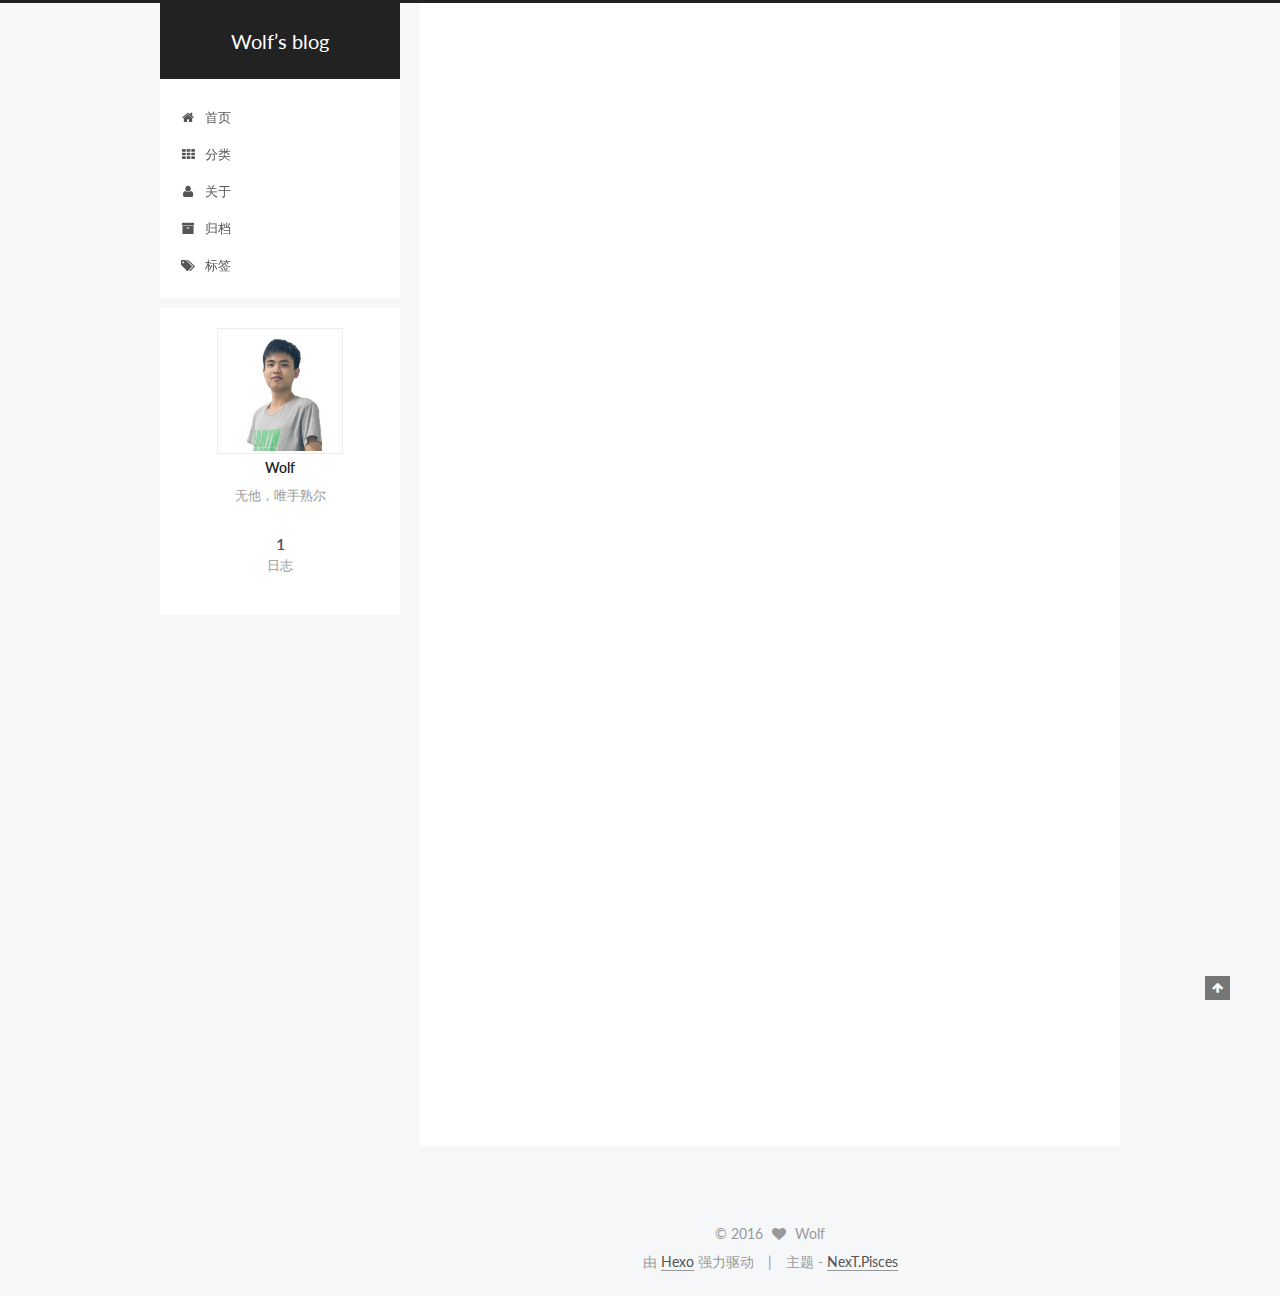
<file: index.html>
<!doctype html>



  


<html class="theme-next pisces use-motion">
<head>
  <meta charset="UTF-8"/>
<meta http-equiv="X-UA-Compatible" content="IE=edge,chrome=1" />
<meta name="viewport" content="width=device-width, initial-scale=1, maximum-scale=1"/>



<meta http-equiv="Cache-Control" content="no-transform" />
<meta http-equiv="Cache-Control" content="no-siteapp" />












  
  
  <link href="/vendors/fancybox/source/jquery.fancybox.css?v=2.1.5" rel="stylesheet" type="text/css" />




  
  
  
  

  
    
    
  

  

  

  

  

  
    
    
    <link href="//fonts.googleapis.com/css?family=Lato:300,300italic,400,400italic,700,700italic&subset=latin,latin-ext" rel="stylesheet" type="text/css">
  






<link href="/vendors/font-awesome/css/font-awesome.min.css?v=4.4.0" rel="stylesheet" type="text/css" />

<link href="/css/main.css?v=5.0.1" rel="stylesheet" type="text/css" />


  <meta name="keywords" content="Hexo, NexT" />








  <link rel="shortcut icon" type="image/x-icon" href="/favicon.ico?v=5.0.1" />






<meta name="description" content="无他，唯手熟尔">
<meta property="og:type" content="website">
<meta property="og:title" content="Wolf’s blog">
<meta property="og:url" content="http://yoursite.com/index.html">
<meta property="og:site_name" content="Wolf’s blog">
<meta property="og:description" content="无他，唯手熟尔">
<meta name="twitter:card" content="summary">
<meta name="twitter:title" content="Wolf’s blog">
<meta name="twitter:description" content="无他，唯手熟尔">



<script type="text/javascript" id="hexo.configuration">
  var NexT = window.NexT || {};
  var CONFIG = {
    scheme: 'Pisces',
    sidebar: {"position":"left","display":"post"},
    fancybox: true,
    motion: true,
    duoshuo: {
      userId: 0,
      author: '博主'
    }
  };
</script>




  <link rel="canonical" href="http://yoursite.com/"/>

  <title> Wolf’s blog </title>
</head>

<body itemscope itemtype="http://schema.org/WebPage" lang="zh-Hans">

  










  
  
    
  

  <div class="container one-collumn sidebar-position-left 
   page-home 
 ">
    <div class="headband"></div>

    <header id="header" class="header" itemscope itemtype="http://schema.org/WPHeader">
      <div class="header-inner"><div class="site-meta ">
  

  <div class="custom-logo-site-title">
    <a href="/"  class="brand" rel="start">
      <span class="logo-line-before"><i></i></span>
      <span class="site-title">Wolf’s blog</span>
      <span class="logo-line-after"><i></i></span>
    </a>
  </div>
  <p class="site-subtitle"></p>
</div>

<div class="site-nav-toggle">
  <button>
    <span class="btn-bar"></span>
    <span class="btn-bar"></span>
    <span class="btn-bar"></span>
  </button>
</div>

<nav class="site-nav">
  

  
    <ul id="menu" class="menu">
      
        
        <li class="menu-item menu-item-home">
          <a href="/" rel="section">
            
              <i class="menu-item-icon fa fa-fw fa-home"></i> <br />
            
            首页
          </a>
        </li>
      
        
        <li class="menu-item menu-item-categories">
          <a href="/categories" rel="section">
            
              <i class="menu-item-icon fa fa-fw fa-th"></i> <br />
            
            分类
          </a>
        </li>
      
        
        <li class="menu-item menu-item-about">
          <a href="/about" rel="section">
            
              <i class="menu-item-icon fa fa-fw fa-user"></i> <br />
            
            关于
          </a>
        </li>
      
        
        <li class="menu-item menu-item-archives">
          <a href="/archives" rel="section">
            
              <i class="menu-item-icon fa fa-fw fa-archive"></i> <br />
            
            归档
          </a>
        </li>
      
        
        <li class="menu-item menu-item-tags">
          <a href="/tags" rel="section">
            
              <i class="menu-item-icon fa fa-fw fa-tags"></i> <br />
            
            标签
          </a>
        </li>
      

      
    </ul>
  

  
</nav>

 </div>
    </header>

    <main id="main" class="main">
      <div class="main-inner">
        <div class="content-wrap">
          <div id="content" class="content">
            
  <section id="posts" class="posts-expand">
    
      

  
  

  
  
  

  <article class="post post-type-normal " itemscope itemtype="http://schema.org/Article">

    
      <header class="post-header">

        
        
          <h1 class="post-title" itemprop="name headline">
            
            
              
                
                <a class="post-title-link" href="/2016/08/05/hello-world/" itemprop="url">
                  Hello World
                </a>
              
            
          </h1>
        

        <div class="post-meta">
          <span class="post-time">
            <span class="post-meta-item-icon">
              <i class="fa fa-calendar-o"></i>
            </span>
            <span class="post-meta-item-text">发表于</span>
            <time itemprop="dateCreated" datetime="2016-08-05T10:36:58+08:00" content="2016-08-05">
              2016-08-05
            </time>
          </span>

          

          
            
          

          

          
          

          
        </div>
      </header>
    


    <div class="post-body" itemprop="articleBody">

      
      

      
        
          
            <p>Welcome to <a href="https://hexo.io/" target="_blank" rel="external">Hexo</a>! This is your very first post. Check <a href="https://hexo.io/docs/" target="_blank" rel="external">documentation</a> for more info. If you get any problems when using Hexo, you can find the answer in <a href="https://hexo.io/docs/troubleshooting.html" target="_blank" rel="external">troubleshooting</a> or you can ask me on <a href="https://github.com/hexojs/hexo/issues" target="_blank" rel="external">GitHub</a>.</p>
<h2 id="Quick-Start"><a href="#Quick-Start" class="headerlink" title="Quick Start"></a>Quick Start</h2><h3 id="Create-a-new-post"><a href="#Create-a-new-post" class="headerlink" title="Create a new post"></a>Create a new post</h3><figure class="highlight bash"><table><tr><td class="gutter"><pre><div class="line">1</div></pre></td><td class="code"><pre><div class="line">$ hexo new <span class="string">"My New Post"</span></div></pre></td></tr></table></figure>
<p>More info: <a href="https://hexo.io/docs/writing.html" target="_blank" rel="external">Writing</a></p>
<h3 id="Run-server"><a href="#Run-server" class="headerlink" title="Run server"></a>Run server</h3><figure class="highlight bash"><table><tr><td class="gutter"><pre><div class="line">1</div></pre></td><td class="code"><pre><div class="line">$ hexo server</div></pre></td></tr></table></figure>
<p>More info: <a href="https://hexo.io/docs/server.html" target="_blank" rel="external">Server</a></p>
<h3 id="Generate-static-files"><a href="#Generate-static-files" class="headerlink" title="Generate static files"></a>Generate static files</h3><figure class="highlight bash"><table><tr><td class="gutter"><pre><div class="line">1</div></pre></td><td class="code"><pre><div class="line">$ hexo generate</div></pre></td></tr></table></figure>
<p>More info: <a href="https://hexo.io/docs/generating.html" target="_blank" rel="external">Generating</a></p>
<h3 id="Deploy-to-remote-sites"><a href="#Deploy-to-remote-sites" class="headerlink" title="Deploy to remote sites"></a>Deploy to remote sites</h3><figure class="highlight bash"><table><tr><td class="gutter"><pre><div class="line">1</div></pre></td><td class="code"><pre><div class="line">$ hexo deploy</div></pre></td></tr></table></figure>
<p>More info: <a href="https://hexo.io/docs/deployment.html" target="_blank" rel="external">Deployment</a></p>

          
        
      
    </div>

    <div>
      
    </div>

    <div>
      
    </div>

    <footer class="post-footer">
      

      

      
      
        <div class="post-eof"></div>
      
    </footer>
  </article>


    
  </section>

  


          </div>
          


          

        </div>
        
          
  
  <div class="sidebar-toggle">
    <div class="sidebar-toggle-line-wrap">
      <span class="sidebar-toggle-line sidebar-toggle-line-first"></span>
      <span class="sidebar-toggle-line sidebar-toggle-line-middle"></span>
      <span class="sidebar-toggle-line sidebar-toggle-line-last"></span>
    </div>
  </div>

  <aside id="sidebar" class="sidebar">
    <div class="sidebar-inner">

      

      

      <section class="site-overview sidebar-panel  sidebar-panel-active ">
        <div class="site-author motion-element" itemprop="author" itemscope itemtype="http://schema.org/Person">
          <img class="site-author-image" itemprop="image"
               src="/images/avatar.jpg"
               alt="Wolf" />
          <p class="site-author-name" itemprop="name">Wolf</p>
          <p class="site-description motion-element" itemprop="description">无他，唯手熟尔</p>
        </div>
        <nav class="site-state motion-element">
          <div class="site-state-item site-state-posts">
            <a href="/archives">
              <span class="site-state-item-count">1</span>
              <span class="site-state-item-name">日志</span>
            </a>
          </div>

          

          

        </nav>

        

        <div class="links-of-author motion-element">
          
        </div>

        
        

        
        

      </section>

      

    </div>
  </aside>


        
      </div>
    </main>

    <footer id="footer" class="footer">
      <div class="footer-inner">
        <div class="copyright" >
  
  &copy; 
  <span itemprop="copyrightYear">2016</span>
  <span class="with-love">
    <i class="fa fa-heart"></i>
  </span>
  <span class="author" itemprop="copyrightHolder">Wolf</span>
</div>

<div class="powered-by">
  由 <a class="theme-link" href="https://hexo.io">Hexo</a> 强力驱动
</div>

<div class="theme-info">
  主题 -
  <a class="theme-link" href="https://github.com/iissnan/hexo-theme-next">
    NexT.Pisces
  </a>
</div>

        

        
      </div>
    </footer>

    <div class="back-to-top">
      <i class="fa fa-arrow-up"></i>
    </div>
  </div>

  

<script type="text/javascript">
  if (Object.prototype.toString.call(window.Promise) !== '[object Function]') {
    window.Promise = null;
  }
</script>









  



  
  <script type="text/javascript" src="/vendors/jquery/index.js?v=2.1.3"></script>

  
  <script type="text/javascript" src="/vendors/fastclick/lib/fastclick.min.js?v=1.0.6"></script>

  
  <script type="text/javascript" src="/vendors/jquery_lazyload/jquery.lazyload.js?v=1.9.7"></script>

  
  <script type="text/javascript" src="/vendors/velocity/velocity.min.js?v=1.2.1"></script>

  
  <script type="text/javascript" src="/vendors/velocity/velocity.ui.min.js?v=1.2.1"></script>

  
  <script type="text/javascript" src="/vendors/fancybox/source/jquery.fancybox.pack.js?v=2.1.5"></script>


  


  <script type="text/javascript" src="/js/src/utils.js?v=5.0.1"></script>

  <script type="text/javascript" src="/js/src/motion.js?v=5.0.1"></script>



  
  


  <script type="text/javascript" src="/js/src/affix.js?v=5.0.1"></script>

  <script type="text/javascript" src="/js/src/schemes/pisces.js?v=5.0.1"></script>



  

  


  <script type="text/javascript" src="/js/src/bootstrap.js?v=5.0.1"></script>



  



  




  
  

  

  

  

</body>
</html>
</file>
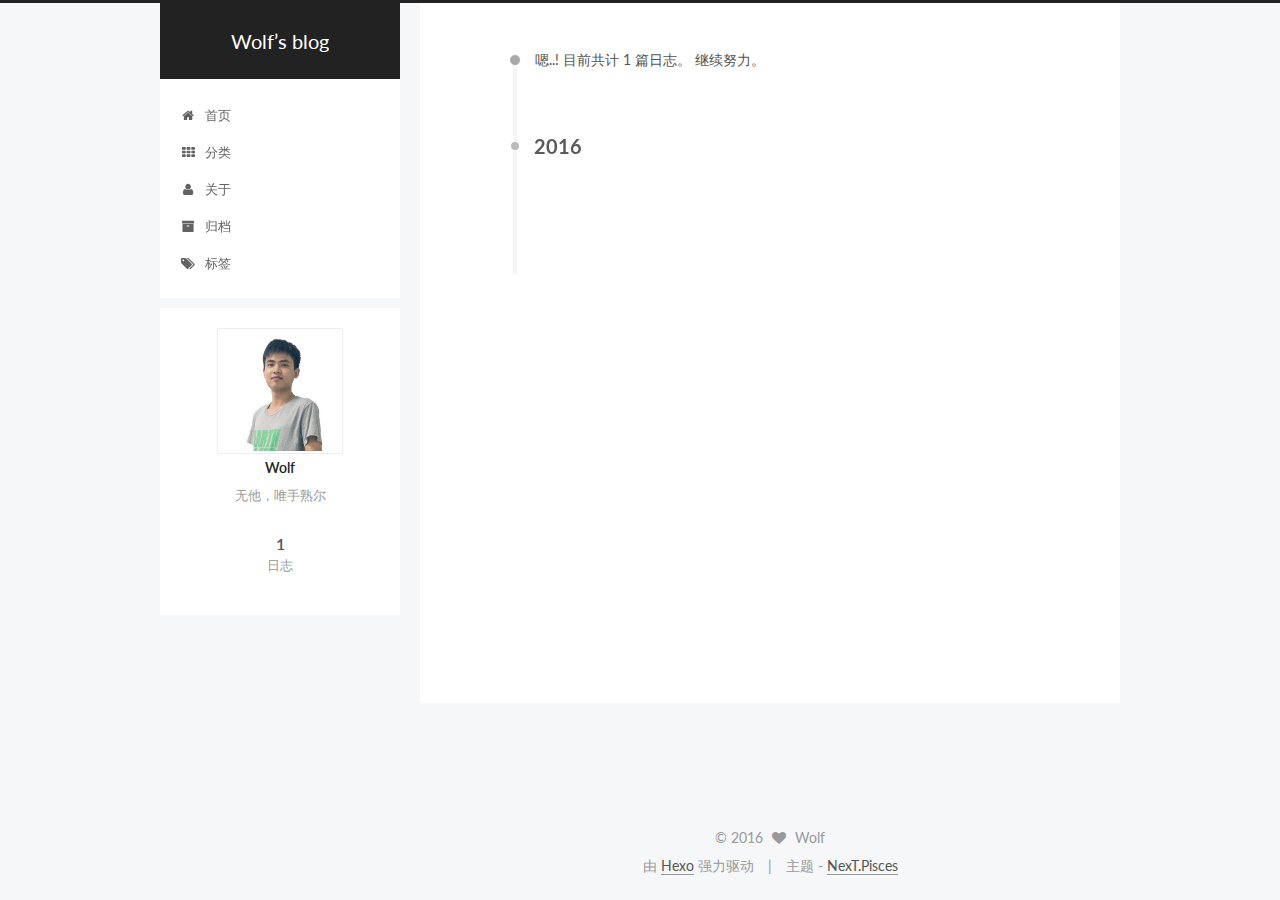
<file: archives/index.html>
<!doctype html>



  


<html class="theme-next pisces use-motion">
<head>
  <meta charset="UTF-8"/>
<meta http-equiv="X-UA-Compatible" content="IE=edge,chrome=1" />
<meta name="viewport" content="width=device-width, initial-scale=1, maximum-scale=1"/>



<meta http-equiv="Cache-Control" content="no-transform" />
<meta http-equiv="Cache-Control" content="no-siteapp" />












  
  
  <link href="/vendors/fancybox/source/jquery.fancybox.css?v=2.1.5" rel="stylesheet" type="text/css" />




  
  
  
  

  
    
    
  

  

  

  

  

  
    
    
    <link href="//fonts.googleapis.com/css?family=Lato:300,300italic,400,400italic,700,700italic&subset=latin,latin-ext" rel="stylesheet" type="text/css">
  






<link href="/vendors/font-awesome/css/font-awesome.min.css?v=4.4.0" rel="stylesheet" type="text/css" />

<link href="/css/main.css?v=5.0.1" rel="stylesheet" type="text/css" />


  <meta name="keywords" content="Hexo, NexT" />








  <link rel="shortcut icon" type="image/x-icon" href="/favicon.ico?v=5.0.1" />






<meta name="description" content="无他，唯手熟尔">
<meta property="og:type" content="website">
<meta property="og:title" content="Wolf’s blog">
<meta property="og:url" content="http://yoursite.com/archives/index.html">
<meta property="og:site_name" content="Wolf’s blog">
<meta property="og:description" content="无他，唯手熟尔">
<meta name="twitter:card" content="summary">
<meta name="twitter:title" content="Wolf’s blog">
<meta name="twitter:description" content="无他，唯手熟尔">



<script type="text/javascript" id="hexo.configuration">
  var NexT = window.NexT || {};
  var CONFIG = {
    scheme: 'Pisces',
    sidebar: {"position":"left","display":"post"},
    fancybox: true,
    motion: true,
    duoshuo: {
      userId: 0,
      author: '博主'
    }
  };
</script>




  <link rel="canonical" href="http://yoursite.com/archives/"/>

  <title> 归档 | Wolf’s blog </title>
</head>

<body itemscope itemtype="http://schema.org/WebPage" lang="zh-Hans">

  










  
  
    
  

  <div class="container one-collumn sidebar-position-left  page-archive  ">
    <div class="headband"></div>

    <header id="header" class="header" itemscope itemtype="http://schema.org/WPHeader">
      <div class="header-inner"><div class="site-meta ">
  

  <div class="custom-logo-site-title">
    <a href="/"  class="brand" rel="start">
      <span class="logo-line-before"><i></i></span>
      <span class="site-title">Wolf’s blog</span>
      <span class="logo-line-after"><i></i></span>
    </a>
  </div>
  <p class="site-subtitle"></p>
</div>

<div class="site-nav-toggle">
  <button>
    <span class="btn-bar"></span>
    <span class="btn-bar"></span>
    <span class="btn-bar"></span>
  </button>
</div>

<nav class="site-nav">
  

  
    <ul id="menu" class="menu">
      
        
        <li class="menu-item menu-item-home">
          <a href="/" rel="section">
            
              <i class="menu-item-icon fa fa-fw fa-home"></i> <br />
            
            首页
          </a>
        </li>
      
        
        <li class="menu-item menu-item-categories">
          <a href="/categories" rel="section">
            
              <i class="menu-item-icon fa fa-fw fa-th"></i> <br />
            
            分类
          </a>
        </li>
      
        
        <li class="menu-item menu-item-about">
          <a href="/about" rel="section">
            
              <i class="menu-item-icon fa fa-fw fa-user"></i> <br />
            
            关于
          </a>
        </li>
      
        
        <li class="menu-item menu-item-archives">
          <a href="/archives" rel="section">
            
              <i class="menu-item-icon fa fa-fw fa-archive"></i> <br />
            
            归档
          </a>
        </li>
      
        
        <li class="menu-item menu-item-tags">
          <a href="/tags" rel="section">
            
              <i class="menu-item-icon fa fa-fw fa-tags"></i> <br />
            
            标签
          </a>
        </li>
      

      
    </ul>
  

  
</nav>

 </div>
    </header>

    <main id="main" class="main">
      <div class="main-inner">
        <div class="content-wrap">
          <div id="content" class="content">
            

  <section id="posts" class="posts-collapse">
    <span class="archive-move-on"></span>

    <span class="archive-page-counter">
      
      
      
        
      
      嗯..! 目前共计 1 篇日志。 继续努力。
    </span>

    

      
      
      

      
        
        <div class="collection-title">
          <h2 class="archive-year motion-element" id="archive-year-2016">2016</h2>
        </div>
      
      

      

  <article class="post post-type-normal" itemscope itemtype="http://schema.org/Article">
    <header class="post-header">

      <h1 class="post-title">
        
            <a class="post-title-link" href="/2016/08/05/hello-world/" itemprop="url">
              
                <span itemprop="name">Hello World</span>
              
            </a>
        
      </h1>

      <div class="post-meta">
        <time class="post-time" itemprop="dateCreated"
              datetime="2016-08-05T10:36:58+08:00"
              content="2016-08-05" >
          08-05
        </time>
      </div>

    </header>
  </article>



    

  </section>

  



          </div>
          


          

        </div>
        
          
  
  <div class="sidebar-toggle">
    <div class="sidebar-toggle-line-wrap">
      <span class="sidebar-toggle-line sidebar-toggle-line-first"></span>
      <span class="sidebar-toggle-line sidebar-toggle-line-middle"></span>
      <span class="sidebar-toggle-line sidebar-toggle-line-last"></span>
    </div>
  </div>

  <aside id="sidebar" class="sidebar">
    <div class="sidebar-inner">

      

      

      <section class="site-overview sidebar-panel  sidebar-panel-active ">
        <div class="site-author motion-element" itemprop="author" itemscope itemtype="http://schema.org/Person">
          <img class="site-author-image" itemprop="image"
               src="/images/avatar.jpg"
               alt="Wolf" />
          <p class="site-author-name" itemprop="name">Wolf</p>
          <p class="site-description motion-element" itemprop="description">无他，唯手熟尔</p>
        </div>
        <nav class="site-state motion-element">
          <div class="site-state-item site-state-posts">
            <a href="/archives">
              <span class="site-state-item-count">1</span>
              <span class="site-state-item-name">日志</span>
            </a>
          </div>

          

          

        </nav>

        

        <div class="links-of-author motion-element">
          
        </div>

        
        

        
        

      </section>

      

    </div>
  </aside>


        
      </div>
    </main>

    <footer id="footer" class="footer">
      <div class="footer-inner">
        <div class="copyright" >
  
  &copy; 
  <span itemprop="copyrightYear">2016</span>
  <span class="with-love">
    <i class="fa fa-heart"></i>
  </span>
  <span class="author" itemprop="copyrightHolder">Wolf</span>
</div>

<div class="powered-by">
  由 <a class="theme-link" href="https://hexo.io">Hexo</a> 强力驱动
</div>

<div class="theme-info">
  主题 -
  <a class="theme-link" href="https://github.com/iissnan/hexo-theme-next">
    NexT.Pisces
  </a>
</div>

        

        
      </div>
    </footer>

    <div class="back-to-top">
      <i class="fa fa-arrow-up"></i>
    </div>
  </div>

  

<script type="text/javascript">
  if (Object.prototype.toString.call(window.Promise) !== '[object Function]') {
    window.Promise = null;
  }
</script>









  



  
  <script type="text/javascript" src="/vendors/jquery/index.js?v=2.1.3"></script>

  
  <script type="text/javascript" src="/vendors/fastclick/lib/fastclick.min.js?v=1.0.6"></script>

  
  <script type="text/javascript" src="/vendors/jquery_lazyload/jquery.lazyload.js?v=1.9.7"></script>

  
  <script type="text/javascript" src="/vendors/velocity/velocity.min.js?v=1.2.1"></script>

  
  <script type="text/javascript" src="/vendors/velocity/velocity.ui.min.js?v=1.2.1"></script>

  
  <script type="text/javascript" src="/vendors/fancybox/source/jquery.fancybox.pack.js?v=2.1.5"></script>


  


  <script type="text/javascript" src="/js/src/utils.js?v=5.0.1"></script>

  <script type="text/javascript" src="/js/src/motion.js?v=5.0.1"></script>



  
  


  <script type="text/javascript" src="/js/src/affix.js?v=5.0.1"></script>

  <script type="text/javascript" src="/js/src/schemes/pisces.js?v=5.0.1"></script>



  
  
    <script type="text/javascript" id="motion.page.archive">
      $('.archive-year').velocity('transition.slideLeftIn');
    </script>
  


  


  <script type="text/javascript" src="/js/src/bootstrap.js?v=5.0.1"></script>



  



  




  
  

  

  

  

</body>
</html>
</file>
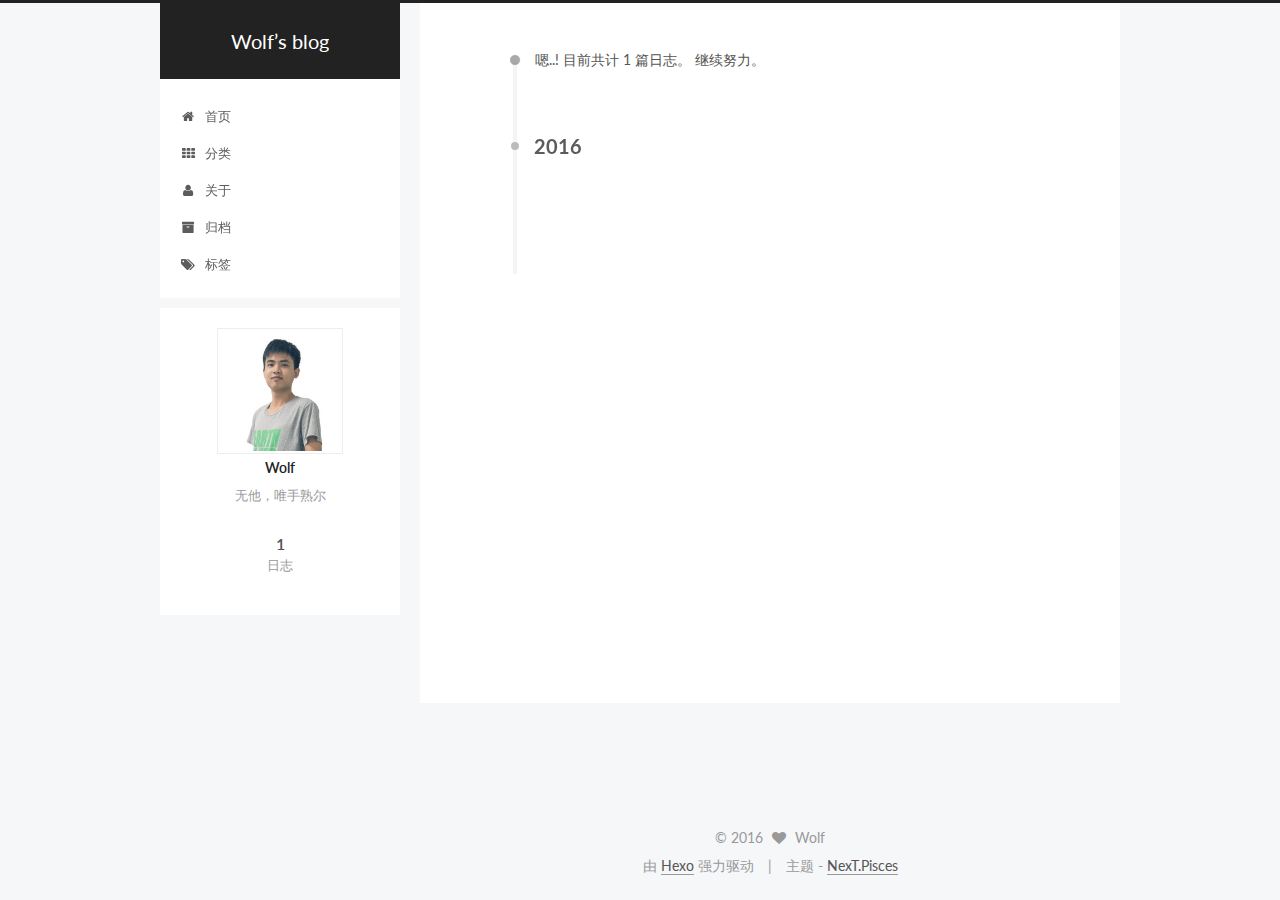
<file: archives/2016/index.html>
<!doctype html>



  


<html class="theme-next pisces use-motion">
<head>
  <meta charset="UTF-8"/>
<meta http-equiv="X-UA-Compatible" content="IE=edge,chrome=1" />
<meta name="viewport" content="width=device-width, initial-scale=1, maximum-scale=1"/>



<meta http-equiv="Cache-Control" content="no-transform" />
<meta http-equiv="Cache-Control" content="no-siteapp" />












  
  
  <link href="/vendors/fancybox/source/jquery.fancybox.css?v=2.1.5" rel="stylesheet" type="text/css" />




  
  
  
  

  
    
    
  

  

  

  

  

  
    
    
    <link href="//fonts.googleapis.com/css?family=Lato:300,300italic,400,400italic,700,700italic&subset=latin,latin-ext" rel="stylesheet" type="text/css">
  






<link href="/vendors/font-awesome/css/font-awesome.min.css?v=4.4.0" rel="stylesheet" type="text/css" />

<link href="/css/main.css?v=5.0.1" rel="stylesheet" type="text/css" />


  <meta name="keywords" content="Hexo, NexT" />








  <link rel="shortcut icon" type="image/x-icon" href="/favicon.ico?v=5.0.1" />






<meta name="description" content="无他，唯手熟尔">
<meta property="og:type" content="website">
<meta property="og:title" content="Wolf’s blog">
<meta property="og:url" content="http://yoursite.com/archives/2016/index.html">
<meta property="og:site_name" content="Wolf’s blog">
<meta property="og:description" content="无他，唯手熟尔">
<meta name="twitter:card" content="summary">
<meta name="twitter:title" content="Wolf’s blog">
<meta name="twitter:description" content="无他，唯手熟尔">



<script type="text/javascript" id="hexo.configuration">
  var NexT = window.NexT || {};
  var CONFIG = {
    scheme: 'Pisces',
    sidebar: {"position":"left","display":"post"},
    fancybox: true,
    motion: true,
    duoshuo: {
      userId: 0,
      author: '博主'
    }
  };
</script>




  <link rel="canonical" href="http://yoursite.com/archives/2016/"/>

  <title> 归档 | Wolf’s blog </title>
</head>

<body itemscope itemtype="http://schema.org/WebPage" lang="zh-Hans">

  










  
  
    
  

  <div class="container one-collumn sidebar-position-left  page-archive  ">
    <div class="headband"></div>

    <header id="header" class="header" itemscope itemtype="http://schema.org/WPHeader">
      <div class="header-inner"><div class="site-meta ">
  

  <div class="custom-logo-site-title">
    <a href="/"  class="brand" rel="start">
      <span class="logo-line-before"><i></i></span>
      <span class="site-title">Wolf’s blog</span>
      <span class="logo-line-after"><i></i></span>
    </a>
  </div>
  <p class="site-subtitle"></p>
</div>

<div class="site-nav-toggle">
  <button>
    <span class="btn-bar"></span>
    <span class="btn-bar"></span>
    <span class="btn-bar"></span>
  </button>
</div>

<nav class="site-nav">
  

  
    <ul id="menu" class="menu">
      
        
        <li class="menu-item menu-item-home">
          <a href="/" rel="section">
            
              <i class="menu-item-icon fa fa-fw fa-home"></i> <br />
            
            首页
          </a>
        </li>
      
        
        <li class="menu-item menu-item-categories">
          <a href="/categories" rel="section">
            
              <i class="menu-item-icon fa fa-fw fa-th"></i> <br />
            
            分类
          </a>
        </li>
      
        
        <li class="menu-item menu-item-about">
          <a href="/about" rel="section">
            
              <i class="menu-item-icon fa fa-fw fa-user"></i> <br />
            
            关于
          </a>
        </li>
      
        
        <li class="menu-item menu-item-archives">
          <a href="/archives" rel="section">
            
              <i class="menu-item-icon fa fa-fw fa-archive"></i> <br />
            
            归档
          </a>
        </li>
      
        
        <li class="menu-item menu-item-tags">
          <a href="/tags" rel="section">
            
              <i class="menu-item-icon fa fa-fw fa-tags"></i> <br />
            
            标签
          </a>
        </li>
      

      
    </ul>
  

  
</nav>

 </div>
    </header>

    <main id="main" class="main">
      <div class="main-inner">
        <div class="content-wrap">
          <div id="content" class="content">
            

  <section id="posts" class="posts-collapse">
    <span class="archive-move-on"></span>

    <span class="archive-page-counter">
      
      
      
        
      
      嗯..! 目前共计 1 篇日志。 继续努力。
    </span>

    

      
      
      

      
        
        <div class="collection-title">
          <h2 class="archive-year motion-element" id="archive-year-2016">2016</h2>
        </div>
      
      

      

  <article class="post post-type-normal" itemscope itemtype="http://schema.org/Article">
    <header class="post-header">

      <h1 class="post-title">
        
            <a class="post-title-link" href="/2016/08/05/hello-world/" itemprop="url">
              
                <span itemprop="name">Hello World</span>
              
            </a>
        
      </h1>

      <div class="post-meta">
        <time class="post-time" itemprop="dateCreated"
              datetime="2016-08-05T10:36:58+08:00"
              content="2016-08-05" >
          08-05
        </time>
      </div>

    </header>
  </article>



    

  </section>

  



          </div>
          


          

        </div>
        
          
  
  <div class="sidebar-toggle">
    <div class="sidebar-toggle-line-wrap">
      <span class="sidebar-toggle-line sidebar-toggle-line-first"></span>
      <span class="sidebar-toggle-line sidebar-toggle-line-middle"></span>
      <span class="sidebar-toggle-line sidebar-toggle-line-last"></span>
    </div>
  </div>

  <aside id="sidebar" class="sidebar">
    <div class="sidebar-inner">

      

      

      <section class="site-overview sidebar-panel  sidebar-panel-active ">
        <div class="site-author motion-element" itemprop="author" itemscope itemtype="http://schema.org/Person">
          <img class="site-author-image" itemprop="image"
               src="/images/avatar.jpg"
               alt="Wolf" />
          <p class="site-author-name" itemprop="name">Wolf</p>
          <p class="site-description motion-element" itemprop="description">无他，唯手熟尔</p>
        </div>
        <nav class="site-state motion-element">
          <div class="site-state-item site-state-posts">
            <a href="/archives">
              <span class="site-state-item-count">1</span>
              <span class="site-state-item-name">日志</span>
            </a>
          </div>

          

          

        </nav>

        

        <div class="links-of-author motion-element">
          
        </div>

        
        

        
        

      </section>

      

    </div>
  </aside>


        
      </div>
    </main>

    <footer id="footer" class="footer">
      <div class="footer-inner">
        <div class="copyright" >
  
  &copy; 
  <span itemprop="copyrightYear">2016</span>
  <span class="with-love">
    <i class="fa fa-heart"></i>
  </span>
  <span class="author" itemprop="copyrightHolder">Wolf</span>
</div>

<div class="powered-by">
  由 <a class="theme-link" href="https://hexo.io">Hexo</a> 强力驱动
</div>

<div class="theme-info">
  主题 -
  <a class="theme-link" href="https://github.com/iissnan/hexo-theme-next">
    NexT.Pisces
  </a>
</div>

        

        
      </div>
    </footer>

    <div class="back-to-top">
      <i class="fa fa-arrow-up"></i>
    </div>
  </div>

  

<script type="text/javascript">
  if (Object.prototype.toString.call(window.Promise) !== '[object Function]') {
    window.Promise = null;
  }
</script>









  



  
  <script type="text/javascript" src="/vendors/jquery/index.js?v=2.1.3"></script>

  
  <script type="text/javascript" src="/vendors/fastclick/lib/fastclick.min.js?v=1.0.6"></script>

  
  <script type="text/javascript" src="/vendors/jquery_lazyload/jquery.lazyload.js?v=1.9.7"></script>

  
  <script type="text/javascript" src="/vendors/velocity/velocity.min.js?v=1.2.1"></script>

  
  <script type="text/javascript" src="/vendors/velocity/velocity.ui.min.js?v=1.2.1"></script>

  
  <script type="text/javascript" src="/vendors/fancybox/source/jquery.fancybox.pack.js?v=2.1.5"></script>


  


  <script type="text/javascript" src="/js/src/utils.js?v=5.0.1"></script>

  <script type="text/javascript" src="/js/src/motion.js?v=5.0.1"></script>



  
  


  <script type="text/javascript" src="/js/src/affix.js?v=5.0.1"></script>

  <script type="text/javascript" src="/js/src/schemes/pisces.js?v=5.0.1"></script>



  
  
    <script type="text/javascript" id="motion.page.archive">
      $('.archive-year').velocity('transition.slideLeftIn');
    </script>
  


  


  <script type="text/javascript" src="/js/src/bootstrap.js?v=5.0.1"></script>



  



  




  
  

  

  

  

</body>
</html>
</file>
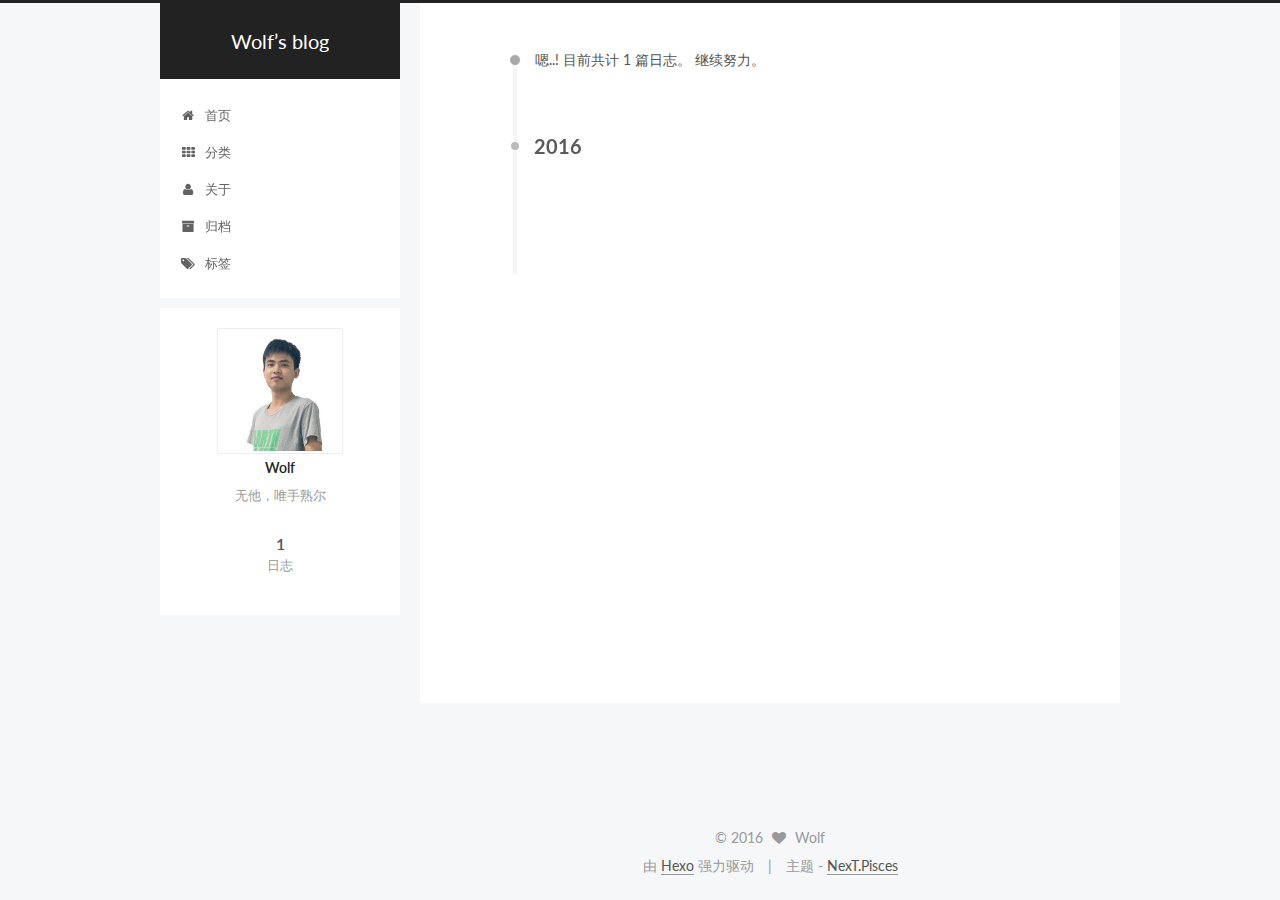
<file: archives/2016/08/index.html>
<!doctype html>



  


<html class="theme-next pisces use-motion">
<head>
  <meta charset="UTF-8"/>
<meta http-equiv="X-UA-Compatible" content="IE=edge,chrome=1" />
<meta name="viewport" content="width=device-width, initial-scale=1, maximum-scale=1"/>



<meta http-equiv="Cache-Control" content="no-transform" />
<meta http-equiv="Cache-Control" content="no-siteapp" />












  
  
  <link href="/vendors/fancybox/source/jquery.fancybox.css?v=2.1.5" rel="stylesheet" type="text/css" />




  
  
  
  

  
    
    
  

  

  

  

  

  
    
    
    <link href="//fonts.googleapis.com/css?family=Lato:300,300italic,400,400italic,700,700italic&subset=latin,latin-ext" rel="stylesheet" type="text/css">
  






<link href="/vendors/font-awesome/css/font-awesome.min.css?v=4.4.0" rel="stylesheet" type="text/css" />

<link href="/css/main.css?v=5.0.1" rel="stylesheet" type="text/css" />


  <meta name="keywords" content="Hexo, NexT" />








  <link rel="shortcut icon" type="image/x-icon" href="/favicon.ico?v=5.0.1" />






<meta name="description" content="无他，唯手熟尔">
<meta property="og:type" content="website">
<meta property="og:title" content="Wolf’s blog">
<meta property="og:url" content="http://yoursite.com/archives/2016/08/index.html">
<meta property="og:site_name" content="Wolf’s blog">
<meta property="og:description" content="无他，唯手熟尔">
<meta name="twitter:card" content="summary">
<meta name="twitter:title" content="Wolf’s blog">
<meta name="twitter:description" content="无他，唯手熟尔">



<script type="text/javascript" id="hexo.configuration">
  var NexT = window.NexT || {};
  var CONFIG = {
    scheme: 'Pisces',
    sidebar: {"position":"left","display":"post"},
    fancybox: true,
    motion: true,
    duoshuo: {
      userId: 0,
      author: '博主'
    }
  };
</script>




  <link rel="canonical" href="http://yoursite.com/archives/2016/08/"/>

  <title> 归档 | Wolf’s blog </title>
</head>

<body itemscope itemtype="http://schema.org/WebPage" lang="zh-Hans">

  










  
  
    
  

  <div class="container one-collumn sidebar-position-left  page-archive  ">
    <div class="headband"></div>

    <header id="header" class="header" itemscope itemtype="http://schema.org/WPHeader">
      <div class="header-inner"><div class="site-meta ">
  

  <div class="custom-logo-site-title">
    <a href="/"  class="brand" rel="start">
      <span class="logo-line-before"><i></i></span>
      <span class="site-title">Wolf’s blog</span>
      <span class="logo-line-after"><i></i></span>
    </a>
  </div>
  <p class="site-subtitle"></p>
</div>

<div class="site-nav-toggle">
  <button>
    <span class="btn-bar"></span>
    <span class="btn-bar"></span>
    <span class="btn-bar"></span>
  </button>
</div>

<nav class="site-nav">
  

  
    <ul id="menu" class="menu">
      
        
        <li class="menu-item menu-item-home">
          <a href="/" rel="section">
            
              <i class="menu-item-icon fa fa-fw fa-home"></i> <br />
            
            首页
          </a>
        </li>
      
        
        <li class="menu-item menu-item-categories">
          <a href="/categories" rel="section">
            
              <i class="menu-item-icon fa fa-fw fa-th"></i> <br />
            
            分类
          </a>
        </li>
      
        
        <li class="menu-item menu-item-about">
          <a href="/about" rel="section">
            
              <i class="menu-item-icon fa fa-fw fa-user"></i> <br />
            
            关于
          </a>
        </li>
      
        
        <li class="menu-item menu-item-archives">
          <a href="/archives" rel="section">
            
              <i class="menu-item-icon fa fa-fw fa-archive"></i> <br />
            
            归档
          </a>
        </li>
      
        
        <li class="menu-item menu-item-tags">
          <a href="/tags" rel="section">
            
              <i class="menu-item-icon fa fa-fw fa-tags"></i> <br />
            
            标签
          </a>
        </li>
      

      
    </ul>
  

  
</nav>

 </div>
    </header>

    <main id="main" class="main">
      <div class="main-inner">
        <div class="content-wrap">
          <div id="content" class="content">
            

  <section id="posts" class="posts-collapse">
    <span class="archive-move-on"></span>

    <span class="archive-page-counter">
      
      
      
        
      
      嗯..! 目前共计 1 篇日志。 继续努力。
    </span>

    

      
      
      

      
        
        <div class="collection-title">
          <h2 class="archive-year motion-element" id="archive-year-2016">2016</h2>
        </div>
      
      

      

  <article class="post post-type-normal" itemscope itemtype="http://schema.org/Article">
    <header class="post-header">

      <h1 class="post-title">
        
            <a class="post-title-link" href="/2016/08/05/hello-world/" itemprop="url">
              
                <span itemprop="name">Hello World</span>
              
            </a>
        
      </h1>

      <div class="post-meta">
        <time class="post-time" itemprop="dateCreated"
              datetime="2016-08-05T10:36:58+08:00"
              content="2016-08-05" >
          08-05
        </time>
      </div>

    </header>
  </article>



    

  </section>

  



          </div>
          


          

        </div>
        
          
  
  <div class="sidebar-toggle">
    <div class="sidebar-toggle-line-wrap">
      <span class="sidebar-toggle-line sidebar-toggle-line-first"></span>
      <span class="sidebar-toggle-line sidebar-toggle-line-middle"></span>
      <span class="sidebar-toggle-line sidebar-toggle-line-last"></span>
    </div>
  </div>

  <aside id="sidebar" class="sidebar">
    <div class="sidebar-inner">

      

      

      <section class="site-overview sidebar-panel  sidebar-panel-active ">
        <div class="site-author motion-element" itemprop="author" itemscope itemtype="http://schema.org/Person">
          <img class="site-author-image" itemprop="image"
               src="/images/avatar.jpg"
               alt="Wolf" />
          <p class="site-author-name" itemprop="name">Wolf</p>
          <p class="site-description motion-element" itemprop="description">无他，唯手熟尔</p>
        </div>
        <nav class="site-state motion-element">
          <div class="site-state-item site-state-posts">
            <a href="/archives">
              <span class="site-state-item-count">1</span>
              <span class="site-state-item-name">日志</span>
            </a>
          </div>

          

          

        </nav>

        

        <div class="links-of-author motion-element">
          
        </div>

        
        

        
        

      </section>

      

    </div>
  </aside>


        
      </div>
    </main>

    <footer id="footer" class="footer">
      <div class="footer-inner">
        <div class="copyright" >
  
  &copy; 
  <span itemprop="copyrightYear">2016</span>
  <span class="with-love">
    <i class="fa fa-heart"></i>
  </span>
  <span class="author" itemprop="copyrightHolder">Wolf</span>
</div>

<div class="powered-by">
  由 <a class="theme-link" href="https://hexo.io">Hexo</a> 强力驱动
</div>

<div class="theme-info">
  主题 -
  <a class="theme-link" href="https://github.com/iissnan/hexo-theme-next">
    NexT.Pisces
  </a>
</div>

        

        
      </div>
    </footer>

    <div class="back-to-top">
      <i class="fa fa-arrow-up"></i>
    </div>
  </div>

  

<script type="text/javascript">
  if (Object.prototype.toString.call(window.Promise) !== '[object Function]') {
    window.Promise = null;
  }
</script>









  



  
  <script type="text/javascript" src="/vendors/jquery/index.js?v=2.1.3"></script>

  
  <script type="text/javascript" src="/vendors/fastclick/lib/fastclick.min.js?v=1.0.6"></script>

  
  <script type="text/javascript" src="/vendors/jquery_lazyload/jquery.lazyload.js?v=1.9.7"></script>

  
  <script type="text/javascript" src="/vendors/velocity/velocity.min.js?v=1.2.1"></script>

  
  <script type="text/javascript" src="/vendors/velocity/velocity.ui.min.js?v=1.2.1"></script>

  
  <script type="text/javascript" src="/vendors/fancybox/source/jquery.fancybox.pack.js?v=2.1.5"></script>


  


  <script type="text/javascript" src="/js/src/utils.js?v=5.0.1"></script>

  <script type="text/javascript" src="/js/src/motion.js?v=5.0.1"></script>



  
  


  <script type="text/javascript" src="/js/src/affix.js?v=5.0.1"></script>

  <script type="text/javascript" src="/js/src/schemes/pisces.js?v=5.0.1"></script>



  
  
    <script type="text/javascript" id="motion.page.archive">
      $('.archive-year').velocity('transition.slideLeftIn');
    </script>
  


  


  <script type="text/javascript" src="/js/src/bootstrap.js?v=5.0.1"></script>



  



  




  
  

  

  

  

</body>
</html>
</file>
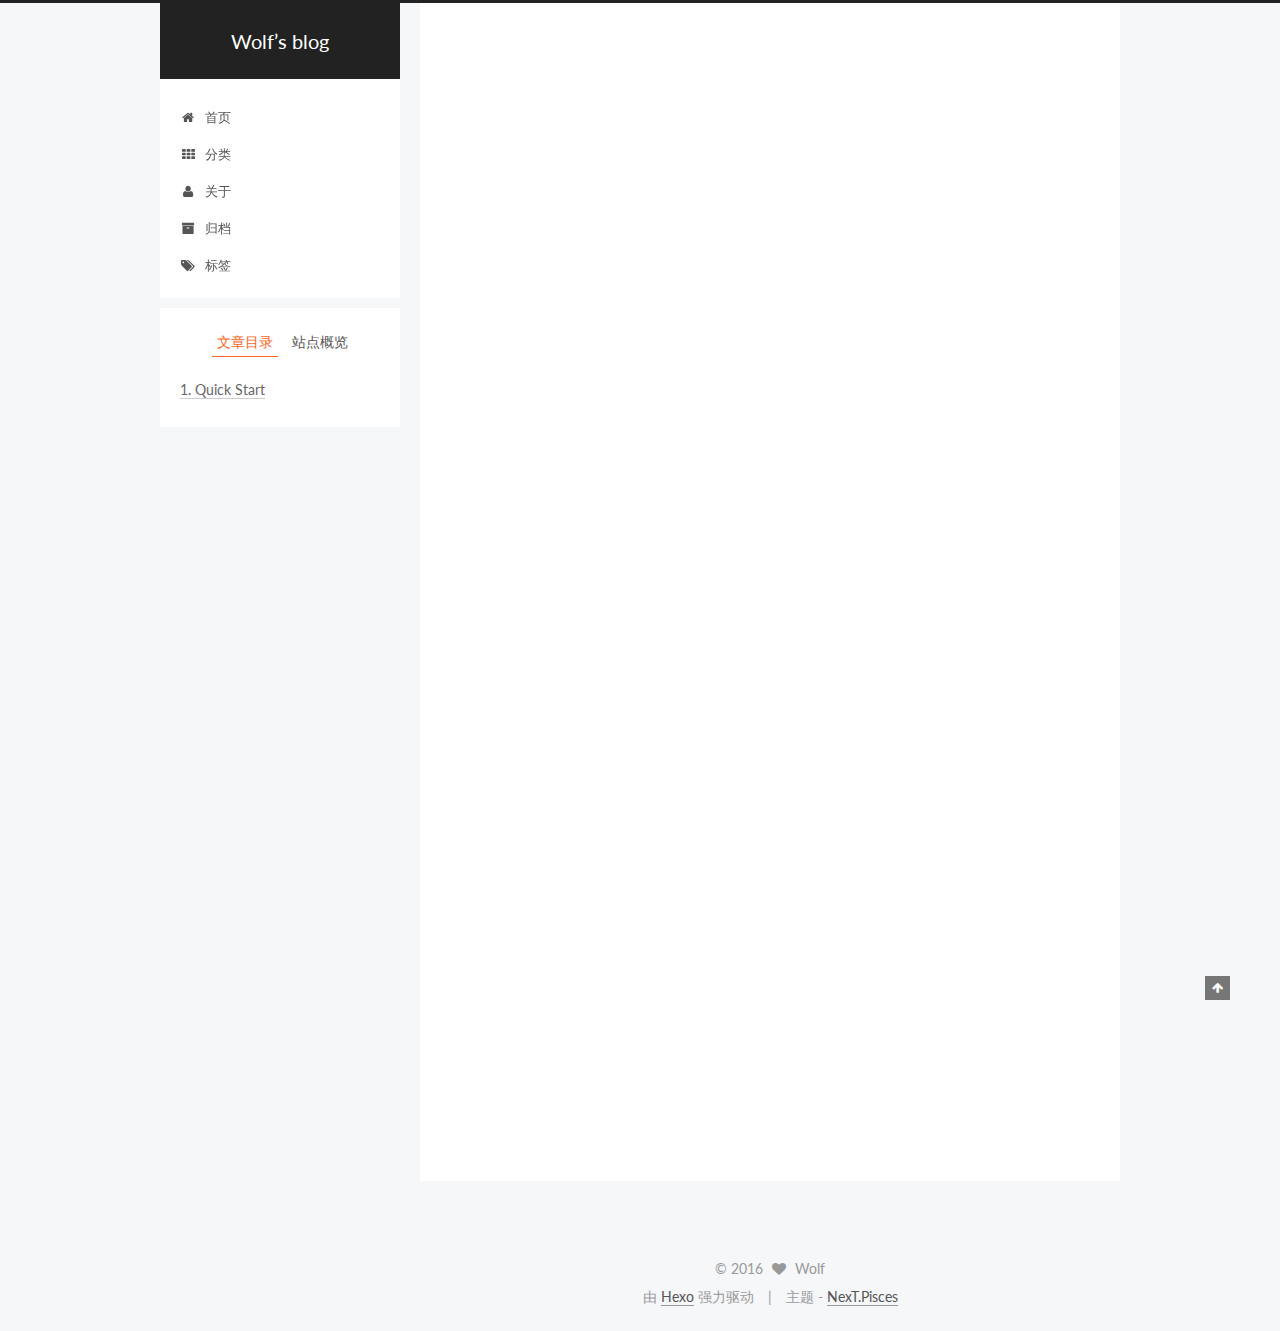
<file: 2016/08/05/hello-world/index.html>
<!doctype html>



  


<html class="theme-next pisces use-motion">
<head>
  <meta charset="UTF-8"/>
<meta http-equiv="X-UA-Compatible" content="IE=edge,chrome=1" />
<meta name="viewport" content="width=device-width, initial-scale=1, maximum-scale=1"/>



<meta http-equiv="Cache-Control" content="no-transform" />
<meta http-equiv="Cache-Control" content="no-siteapp" />












  
  
  <link href="/vendors/fancybox/source/jquery.fancybox.css?v=2.1.5" rel="stylesheet" type="text/css" />




  
  
  
  

  
    
    
  

  

  

  

  

  
    
    
    <link href="//fonts.googleapis.com/css?family=Lato:300,300italic,400,400italic,700,700italic&subset=latin,latin-ext" rel="stylesheet" type="text/css">
  






<link href="/vendors/font-awesome/css/font-awesome.min.css?v=4.4.0" rel="stylesheet" type="text/css" />

<link href="/css/main.css?v=5.0.1" rel="stylesheet" type="text/css" />


  <meta name="keywords" content="Hexo, NexT" />








  <link rel="shortcut icon" type="image/x-icon" href="/favicon.ico?v=5.0.1" />






<meta name="description" content="Welcome to Hexo! This is your very first post. Check documentation for more info. If you get any problems when using Hexo, you can find the answer in troubleshooting or you can ask me on GitHub.
Quick">
<meta property="og:type" content="article">
<meta property="og:title" content="Hello World">
<meta property="og:url" content="http://yoursite.com/2016/08/05/hello-world/index.html">
<meta property="og:site_name" content="Wolf’s blog">
<meta property="og:description" content="Welcome to Hexo! This is your very first post. Check documentation for more info. If you get any problems when using Hexo, you can find the answer in troubleshooting or you can ask me on GitHub.
Quick">
<meta property="og:updated_time" content="2016-08-05T02:36:58.000Z">
<meta name="twitter:card" content="summary">
<meta name="twitter:title" content="Hello World">
<meta name="twitter:description" content="Welcome to Hexo! This is your very first post. Check documentation for more info. If you get any problems when using Hexo, you can find the answer in troubleshooting or you can ask me on GitHub.
Quick">



<script type="text/javascript" id="hexo.configuration">
  var NexT = window.NexT || {};
  var CONFIG = {
    scheme: 'Pisces',
    sidebar: {"position":"left","display":"post"},
    fancybox: true,
    motion: true,
    duoshuo: {
      userId: 0,
      author: '博主'
    }
  };
</script>




  <link rel="canonical" href="http://yoursite.com/2016/08/05/hello-world/"/>

  <title> Hello World | Wolf’s blog </title>
</head>

<body itemscope itemtype="http://schema.org/WebPage" lang="zh-Hans">

  










  
  
    
  

  <div class="container one-collumn sidebar-position-left page-post-detail ">
    <div class="headband"></div>

    <header id="header" class="header" itemscope itemtype="http://schema.org/WPHeader">
      <div class="header-inner"><div class="site-meta ">
  

  <div class="custom-logo-site-title">
    <a href="/"  class="brand" rel="start">
      <span class="logo-line-before"><i></i></span>
      <span class="site-title">Wolf’s blog</span>
      <span class="logo-line-after"><i></i></span>
    </a>
  </div>
  <p class="site-subtitle"></p>
</div>

<div class="site-nav-toggle">
  <button>
    <span class="btn-bar"></span>
    <span class="btn-bar"></span>
    <span class="btn-bar"></span>
  </button>
</div>

<nav class="site-nav">
  

  
    <ul id="menu" class="menu">
      
        
        <li class="menu-item menu-item-home">
          <a href="/" rel="section">
            
              <i class="menu-item-icon fa fa-fw fa-home"></i> <br />
            
            首页
          </a>
        </li>
      
        
        <li class="menu-item menu-item-categories">
          <a href="/categories" rel="section">
            
              <i class="menu-item-icon fa fa-fw fa-th"></i> <br />
            
            分类
          </a>
        </li>
      
        
        <li class="menu-item menu-item-about">
          <a href="/about" rel="section">
            
              <i class="menu-item-icon fa fa-fw fa-user"></i> <br />
            
            关于
          </a>
        </li>
      
        
        <li class="menu-item menu-item-archives">
          <a href="/archives" rel="section">
            
              <i class="menu-item-icon fa fa-fw fa-archive"></i> <br />
            
            归档
          </a>
        </li>
      
        
        <li class="menu-item menu-item-tags">
          <a href="/tags" rel="section">
            
              <i class="menu-item-icon fa fa-fw fa-tags"></i> <br />
            
            标签
          </a>
        </li>
      

      
    </ul>
  

  
</nav>

 </div>
    </header>

    <main id="main" class="main">
      <div class="main-inner">
        <div class="content-wrap">
          <div id="content" class="content">
            

  <div id="posts" class="posts-expand">
    

  
  

  
  
  

  <article class="post post-type-normal " itemscope itemtype="http://schema.org/Article">

    
      <header class="post-header">

        
        
          <h1 class="post-title" itemprop="name headline">
            
            
              
                Hello World
              
            
          </h1>
        

        <div class="post-meta">
          <span class="post-time">
            <span class="post-meta-item-icon">
              <i class="fa fa-calendar-o"></i>
            </span>
            <span class="post-meta-item-text">发表于</span>
            <time itemprop="dateCreated" datetime="2016-08-05T10:36:58+08:00" content="2016-08-05">
              2016-08-05
            </time>
          </span>

          

          
            
          

          

          
          

          
        </div>
      </header>
    


    <div class="post-body" itemprop="articleBody">

      
      

      
        <p>Welcome to <a href="https://hexo.io/" target="_blank" rel="external">Hexo</a>! This is your very first post. Check <a href="https://hexo.io/docs/" target="_blank" rel="external">documentation</a> for more info. If you get any problems when using Hexo, you can find the answer in <a href="https://hexo.io/docs/troubleshooting.html" target="_blank" rel="external">troubleshooting</a> or you can ask me on <a href="https://github.com/hexojs/hexo/issues" target="_blank" rel="external">GitHub</a>.</p>
<h2 id="Quick-Start"><a href="#Quick-Start" class="headerlink" title="Quick Start"></a>Quick Start</h2><h3 id="Create-a-new-post"><a href="#Create-a-new-post" class="headerlink" title="Create a new post"></a>Create a new post</h3><figure class="highlight bash"><table><tr><td class="gutter"><pre><div class="line">1</div></pre></td><td class="code"><pre><div class="line">$ hexo new <span class="string">"My New Post"</span></div></pre></td></tr></table></figure>
<p>More info: <a href="https://hexo.io/docs/writing.html" target="_blank" rel="external">Writing</a></p>
<h3 id="Run-server"><a href="#Run-server" class="headerlink" title="Run server"></a>Run server</h3><figure class="highlight bash"><table><tr><td class="gutter"><pre><div class="line">1</div></pre></td><td class="code"><pre><div class="line">$ hexo server</div></pre></td></tr></table></figure>
<p>More info: <a href="https://hexo.io/docs/server.html" target="_blank" rel="external">Server</a></p>
<h3 id="Generate-static-files"><a href="#Generate-static-files" class="headerlink" title="Generate static files"></a>Generate static files</h3><figure class="highlight bash"><table><tr><td class="gutter"><pre><div class="line">1</div></pre></td><td class="code"><pre><div class="line">$ hexo generate</div></pre></td></tr></table></figure>
<p>More info: <a href="https://hexo.io/docs/generating.html" target="_blank" rel="external">Generating</a></p>
<h3 id="Deploy-to-remote-sites"><a href="#Deploy-to-remote-sites" class="headerlink" title="Deploy to remote sites"></a>Deploy to remote sites</h3><figure class="highlight bash"><table><tr><td class="gutter"><pre><div class="line">1</div></pre></td><td class="code"><pre><div class="line">$ hexo deploy</div></pre></td></tr></table></figure>
<p>More info: <a href="https://hexo.io/docs/deployment.html" target="_blank" rel="external">Deployment</a></p>

      
    </div>

    <div>
      
        

      
    </div>

    <div>
      
        

      
    </div>

    <footer class="post-footer">
      

      

      
      
    </footer>
  </article>



    <div class="post-spread">
      
    </div>
  </div>


          </div>
          


          
  <div class="comments" id="comments">
    
  </div>


        </div>
        
          
  
  <div class="sidebar-toggle">
    <div class="sidebar-toggle-line-wrap">
      <span class="sidebar-toggle-line sidebar-toggle-line-first"></span>
      <span class="sidebar-toggle-line sidebar-toggle-line-middle"></span>
      <span class="sidebar-toggle-line sidebar-toggle-line-last"></span>
    </div>
  </div>

  <aside id="sidebar" class="sidebar">
    <div class="sidebar-inner">

      

      
        <ul class="sidebar-nav motion-element">
          <li class="sidebar-nav-toc sidebar-nav-active" data-target="post-toc-wrap" >
            文章目录
          </li>
          <li class="sidebar-nav-overview" data-target="site-overview">
            站点概览
          </li>
        </ul>
      

      <section class="site-overview sidebar-panel ">
        <div class="site-author motion-element" itemprop="author" itemscope itemtype="http://schema.org/Person">
          <img class="site-author-image" itemprop="image"
               src="/images/avatar.jpg"
               alt="Wolf" />
          <p class="site-author-name" itemprop="name">Wolf</p>
          <p class="site-description motion-element" itemprop="description">无他，唯手熟尔</p>
        </div>
        <nav class="site-state motion-element">
          <div class="site-state-item site-state-posts">
            <a href="/archives">
              <span class="site-state-item-count">1</span>
              <span class="site-state-item-name">日志</span>
            </a>
          </div>

          

          

        </nav>

        

        <div class="links-of-author motion-element">
          
        </div>

        
        

        
        

      </section>

      
        <section class="post-toc-wrap motion-element sidebar-panel sidebar-panel-active">
          <div class="post-toc">
            
              
            
            
              <div class="post-toc-content"><ol class="nav"><li class="nav-item nav-level-2"><a class="nav-link" href="#Quick-Start"><span class="nav-number">1.</span> <span class="nav-text">Quick Start</span></a><ol class="nav-child"><li class="nav-item nav-level-3"><a class="nav-link" href="#Create-a-new-post"><span class="nav-number">1.1.</span> <span class="nav-text">Create a new post</span></a></li><li class="nav-item nav-level-3"><a class="nav-link" href="#Run-server"><span class="nav-number">1.2.</span> <span class="nav-text">Run server</span></a></li><li class="nav-item nav-level-3"><a class="nav-link" href="#Generate-static-files"><span class="nav-number">1.3.</span> <span class="nav-text">Generate static files</span></a></li><li class="nav-item nav-level-3"><a class="nav-link" href="#Deploy-to-remote-sites"><span class="nav-number">1.4.</span> <span class="nav-text">Deploy to remote sites</span></a></li></ol></li></ol></div>
            
          </div>
        </section>
      

    </div>
  </aside>


        
      </div>
    </main>

    <footer id="footer" class="footer">
      <div class="footer-inner">
        <div class="copyright" >
  
  &copy; 
  <span itemprop="copyrightYear">2016</span>
  <span class="with-love">
    <i class="fa fa-heart"></i>
  </span>
  <span class="author" itemprop="copyrightHolder">Wolf</span>
</div>

<div class="powered-by">
  由 <a class="theme-link" href="https://hexo.io">Hexo</a> 强力驱动
</div>

<div class="theme-info">
  主题 -
  <a class="theme-link" href="https://github.com/iissnan/hexo-theme-next">
    NexT.Pisces
  </a>
</div>

        

        
      </div>
    </footer>

    <div class="back-to-top">
      <i class="fa fa-arrow-up"></i>
    </div>
  </div>

  

<script type="text/javascript">
  if (Object.prototype.toString.call(window.Promise) !== '[object Function]') {
    window.Promise = null;
  }
</script>









  



  
  <script type="text/javascript" src="/vendors/jquery/index.js?v=2.1.3"></script>

  
  <script type="text/javascript" src="/vendors/fastclick/lib/fastclick.min.js?v=1.0.6"></script>

  
  <script type="text/javascript" src="/vendors/jquery_lazyload/jquery.lazyload.js?v=1.9.7"></script>

  
  <script type="text/javascript" src="/vendors/velocity/velocity.min.js?v=1.2.1"></script>

  
  <script type="text/javascript" src="/vendors/velocity/velocity.ui.min.js?v=1.2.1"></script>

  
  <script type="text/javascript" src="/vendors/fancybox/source/jquery.fancybox.pack.js?v=2.1.5"></script>


  


  <script type="text/javascript" src="/js/src/utils.js?v=5.0.1"></script>

  <script type="text/javascript" src="/js/src/motion.js?v=5.0.1"></script>



  
  


  <script type="text/javascript" src="/js/src/affix.js?v=5.0.1"></script>

  <script type="text/javascript" src="/js/src/schemes/pisces.js?v=5.0.1"></script>



  
  <script type="text/javascript" src="/js/src/scrollspy.js?v=5.0.1"></script>
<script type="text/javascript" src="/js/src/post-details.js?v=5.0.1"></script>



  


  <script type="text/javascript" src="/js/src/bootstrap.js?v=5.0.1"></script>



  



  




  
  

  

  

  

</body>
</html>
</file>
<file: css/main.css>
/* normalize.css v3.0.2 | MIT License | git.io/normalize */
html {
  font-family: sans-serif; /* 1 */
  -ms-text-size-adjust: 100%; /* 2 */
  -webkit-text-size-adjust: 100%; /* 2 */
}
body {
  margin: 0;
}
article,
aside,
details,
figcaption,
figure,
footer,
header,
hgroup,
main,
menu,
nav,
section,
summary {
  display: block;
}
audio,
canvas,
progress,
video {
  display: inline-block; /* 1 */
  vertical-align: baseline; /* 2 */
}
audio:not([controls]) {
  display: none;
  height: 0;
}
[hidden],
template {
  display: none;
}
a {
  background-color: transparent;
}
a:active,
a:hover {
  outline: 0;
}
abbr[title] {
  border-bottom: 1px dotted;
}
b,
strong {
  font-weight: bold;
}
dfn {
  font-style: italic;
}
h1 {
  font-size: 2em;
  margin: 0.67em 0;
}
mark {
  background: #ff0;
  color: #000;
}
small {
  font-size: 80%;
}
sub,
sup {
  font-size: 75%;
  line-height: 0;
  position: relative;
  vertical-align: baseline;
}
sup {
  top: -0.5em;
}
sub {
  bottom: -0.25em;
}
img {
  border: 0;
}
svg:not(:root) {
  overflow: hidden;
}
figure {
  margin: 1em 40px;
}
hr {
  -moz-box-sizing: content-box;
  box-sizing: content-box;
  height: 0;
}
pre {
  overflow: auto;
}
code,
kbd,
pre,
samp {
  font-family: monospace, monospace;
  font-size: 1em;
}
button,
input,
optgroup,
select,
textarea {
  color: inherit; /* 1 */
  font: inherit; /* 2 */
  margin: 0; /* 3 */
}
button {
  overflow: visible;
}
button,
select {
  text-transform: none;
}
button,
html input[type="button"],
input[type="reset"],
input[type="submit"] {
  -webkit-appearance: button; /* 2 */
  cursor: pointer; /* 3 */
}
button[disabled],
html input[disabled] {
  cursor: default;
}
button::-moz-focus-inner,
input::-moz-focus-inner {
  border: 0;
  padding: 0;
}
input {
  line-height: normal;
}
input[type="checkbox"],
input[type="radio"] {
  box-sizing: border-box; /* 1 */
  padding: 0; /* 2 */
}
input[type="number"]::-webkit-inner-spin-button,
input[type="number"]::-webkit-outer-spin-button {
  height: auto;
}
input[type="search"] {
  -webkit-appearance: textfield; /* 1 */
  -moz-box-sizing: content-box;
  -webkit-box-sizing: content-box; /* 2 */
  box-sizing: content-box;
}
input[type="search"]::-webkit-search-cancel-button,
input[type="search"]::-webkit-search-decoration {
  -webkit-appearance: none;
}
fieldset {
  border: 1px solid #c0c0c0;
  margin: 0 2px;
  padding: 0.35em 0.625em 0.75em;
}
legend {
  border: 0; /* 1 */
  padding: 0; /* 2 */
}
textarea {
  overflow: auto;
}
optgroup {
  font-weight: bold;
}
table {
  border-collapse: collapse;
  border-spacing: 0;
}
td,
th {
  padding: 0;
}
::selection {
  background: #262a30;
  color: #fff;
}
body {
  position: relative;
  font-family: 'Lato', "PingFang SC", "Microsoft YaHei", sans-serif;
  font-size: 14px;
  line-height: 2;
  color: #555;
  background: #fff;
}
@media (max-width: 767px) {
  body {
    padding-right: 0 !important;
  }
}
@media (min-width: 768px) and (max-width: 991px) {
  body {
    padding-right: 0 !important;
  }
}
@media (min-width: 1600px) {
  body {
    font-size: 16px;
  }
}
h1,
h2,
h3,
h4,
h5,
h6 {
  margin: 0;
  padding: 0;
  font-weight: bold;
  line-height: 1.5;
  font-family: 'Lato', "PingFang SC", "Microsoft YaHei", sans-serif;
}
h2,
h3,
h4,
h5,
h6 {
  margin: 20px 0 15px;
}
h1 {
  font-size: 22px;
}
@media (max-width: 767px) {
  h1 {
    font-size: 18px;
  }
}
h2 {
  font-size: 20px;
}
@media (max-width: 767px) {
  h2 {
    font-size: 16px;
  }
}
h3 {
  font-size: 18px;
}
@media (max-width: 767px) {
  h3 {
    font-size: 14px;
  }
}
h4 {
  font-size: 16px;
}
@media (max-width: 767px) {
  h4 {
    font-size: 12px;
  }
}
h5 {
  font-size: 14px;
}
@media (max-width: 767px) {
  h5 {
    font-size: 10px;
  }
}
h6 {
  font-size: 12px;
}
@media (max-width: 767px) {
  h6 {
    font-size: 8px;
  }
}
p {
  margin: 0 0 25px 0;
}
a {
  color: #555;
  text-decoration: none;
  border-bottom: 1px solid #999;
  word-wrap: break-word;
}
a:hover {
  color: #222;
  border-bottom-color: #222;
}
ul {
  list-style: none;
}
blockquote {
  margin: 0;
  padding: 0;
}
img {
  display: block;
  margin: auto;
  max-width: 100%;
  height: auto;
}
hr {
  margin: 40px 0;
  height: 3px;
  border: none;
  background-color: #ddd;
  background-image: repeating-linear-gradient(-45deg, #fff, #fff 4px, transparent 4px, transparent 8px);
}
blockquote {
  padding: 0 15px;
  color: #666;
  border-left: 4px solid #ddd;
}
blockquote cite::before {
  content: "-";
  padding: 0 5px;
}
dt {
  font-weight: 700;
}
dd {
  margin: 0;
  padding: 0;
}
.text-left {
  text-align: left;
}
.text-center {
  text-align: center;
}
.text-right {
  text-align: right;
}
.text-justify {
  text-align: justify;
}
.text-nowrap {
  white-space: nowrap;
}
.text-lowercase {
  text-transform: lowercase;
}
.text-uppercase {
  text-transform: uppercase;
}
.text-capitalize {
  text-transform: capitalize;
}
.center-block {
  display: block;
  margin-left: auto;
  margin-right: auto;
}
.clearfix:before,
.clearfix:after {
  content: " ";
  display: table;
}
.clearfix:after {
  clear: both;
}
.pullquote {
  width: 45%;
}
.pullquote.left {
  float: left;
  margin-left: 5px;
  margin-right: 10px;
}
.pullquote.right {
  float: right;
  margin-left: 10px;
  margin-right: 5px;
}
.affix.affix.affix {
  position: fixed;
}
.translation {
  margin-top: -20px;
  font-size: 14px;
  color: #999;
}
.scrollbar-measure {
  width: 100px;
  height: 100px;
  overflow: scroll;
  position: absolute;
  top: -9999px;
}
.use-motion .motion-element {
  opacity: 0;
}
#local-search-input {
  padding: 3px;
  border: none;
  text-indent: 14px;
  border-radius: 0;
  width: 140px;
  outline: none;
  border-bottom: 1px solid #999;
  background: inherit;
  opacity: 0.5;
}
#local-search-input:focus {
  opacity: 1;
}
.search-icon {
  position: absolute;
  top: 9px;
}
table {
  margin: 20px 0;
  width: 100%;
  border-collapse: collapse;
  border-spacing: 0;
  border: 1px solid #ddd;
  font-size: 14px;
  table-layout: fixed;
  word-wrap: break-all;
}
table>tbody>tr:nth-of-type(odd) {
  background-color: #f9f9f9;
}
table>tbody>tr:hover {
  background-color: #f5f5f5;
}
caption,
th,
td {
  padding: 8px;
  text-align: left;
  vertical-align: middle;
  font-weight: normal;
}
th,
td {
  border-bottom: 3px solid #ddd;
  border-right: 1px solid #eee;
}
th {
  padding-bottom: 10px;
  font-weight: 700;
}
td {
  border-bottom-width: 1px;
}
html,
body {
  height: 100%;
}
.container {
  position: relative;
  min-height: 100%;
}
.header-inner {
  margin: 0 auto;
  padding: 100px 0 70px;
  width: 700px;
}
@media (min-width: 1600px) {
  .container .header-inner {
    width: 900px;
  }
}
.main {
  padding-bottom: 150px;
}
.main-inner {
  margin: 0 auto;
  width: 700px;
}
@media (min-width: 1600px) {
  .container .main-inner {
    width: 900px;
  }
}
.footer {
  position: absolute;
  left: 0;
  bottom: 0;
  width: 100%;
  min-height: 50px;
}
.footer-inner {
  box-sizing: border-box;
  margin: 20px auto;
  width: 700px;
}
@media (min-width: 1600px) {
  .container .footer-inner {
    width: 900px;
  }
}
pre,
.highlight {
  overflow: auto;
  margin: 20px 0;
  padding: 15px;
  font-size: 13px;
  color: #4d4d4c;
  background: #f7f7f7;
  line-height: 1.6;
}
pre,
code {
  font-family: consolas, Menlo, "PingFang SC", "Microsoft YaHei", monospace;
}
code {
  padding: 2px 4px;
  word-break: break-all;
  color: #555;
  background: #eee;
  border-radius: 4px;
  font-size: 13px;
}
pre code {
  padding: 0;
  color: #4d4d4c;
  background: none;
  text-shadow: none;
}
.highlight pre {
  border: none;
  margin: 0;
  padding: 1px;
}
.highlight table {
  margin: 0;
  width: auto;
  border: none;
}
.highlight td {
  border: none;
  padding: 0;
}
.highlight figcaption {
  font-size: 1em;
  color: #4d4d4c;
  line-height: 1em;
  margin-bottom: 1em;
}
.highlight figcaption:before,
.highlight figcaption:after {
  content: " ";
  display: table;
}
.highlight figcaption:after {
  clear: both;
}
.highlight figcaption a {
  float: right;
  color: #4d4d4c;
}
.highlight figcaption a:hover {
  border-bottom-color: #4d4d4c;
}
.highlight .gutter pre {
  color: #666;
  text-align: right;
  padding-right: 20px;
}
.highlight .line {
  height: 20px;
}
.gist table {
  width: auto;
}
.gist table td {
  border: none;
}
pre .comment {
  color: #8e908c;
}
pre .variable,
pre .attribute,
pre .tag,
pre .regexp,
pre .ruby .constant,
pre .xml .tag .title,
pre .xml .pi,
pre .xml .doctype,
pre .html .doctype,
pre .css .id,
pre .css .class,
pre .css .pseudo {
  color: #c82829;
}
pre .number,
pre .preprocessor,
pre .built_in,
pre .literal,
pre .params,
pre .constant,
pre .command {
  color: #f5871f;
}
pre .ruby .class .title,
pre .css .rules .attribute,
pre .string,
pre .value,
pre .inheritance,
pre .header,
pre .ruby .symbol,
pre .xml .cdata,
pre .special,
pre .number,
pre .formula {
  color: #718c00;
}
pre .title,
pre .css .hexcolor {
  color: #3e999f;
}
pre .function,
pre .python .decorator,
pre .python .title,
pre .ruby .function .title,
pre .ruby .title .keyword,
pre .perl .sub,
pre .javascript .title,
pre .coffeescript .title {
  color: #4271ae;
}
pre .keyword,
pre .javascript .function {
  color: #8959a8;
}
.full-image.full-image.full-image {
  border: none;
  max-width: 100%;
  width: auto;
  margin: 20px auto;
}
@media (min-width: 992px) {
  .full-image.full-image.full-image {
    max-width: none;
    width: 126%;
    margin: 0 -13%;
  }
}
.blockquote-center,
.page-home .post-type-quote blockquote,
.page-post-detail .post-type-quote blockquote {
  position: relative;
  margin: 40px 0;
  padding: 0;
  border-left: none;
  text-align: center;
}
.blockquote-center::before,
.page-home .post-type-quote blockquote::before,
.page-post-detail .post-type-quote blockquote::before,
.blockquote-center::after,
.page-home .post-type-quote blockquote::after,
.page-post-detail .post-type-quote blockquote::after {
  position: absolute;
  content: ' ';
  display: block;
  width: 100%;
  height: 24px;
  opacity: 0.2;
  background-repeat: no-repeat;
  background-position: 0 -6px;
  background-size: 22px 22px;
}
.blockquote-center::before,
.page-home .post-type-quote blockquote::before,
.page-post-detail .post-type-quote blockquote::before {
  top: -20px;
  background-image: url("../images/quote-l.svg");
  border-top: 1px solid #ccc;
}
.blockquote-center::after,
.page-home .post-type-quote blockquote::after,
.page-post-detail .post-type-quote blockquote::after {
  bottom: -20px;
  background-image: url("../images/quote-r.svg");
  border-bottom: 1px solid #ccc;
  background-position: 100% 8px;
}
.blockquote-center p,
.page-home .post-type-quote blockquote p,
.page-post-detail .post-type-quote blockquote p,
.blockquote-center div,
.page-home .post-type-quote blockquote div,
.page-post-detail .post-type-quote blockquote div {
  text-align: center;
}
.post .post-body .group-picture img {
  box-sizing: border-box;
  padding: 0 3px;
  border: none;
}
.post .group-picture-row {
  overflow: hidden;
  margin-top: 6px;
}
.post .group-picture-row:first-child {
  margin-top: 0;
}
.post .group-picture-column {
  float: left;
}
.page-post-detail .post-body .group-picture-column {
  float: none;
  margin-top: 10px;
  width: auto !important;
}
.page-post-detail .post-body .group-picture-column img {
  margin: 0 auto;
}
.page-archive .group-picture-container {
  overflow: hidden;
}
.page-archive .group-picture-row {
  float: left;
}
.page-archive .group-picture-row:first-child {
  margin-top: 6px;
}
.page-archive .group-picture-column {
  max-width: 150px;
  max-height: 150px;
}
.btn {
  display: inline-block;
  padding: 0 20px;
  font-size: 14px;
  color: #fff;
  background: #222;
  border: 2px solid #555;
  text-decoration: none;
  border-radius: 0;
  transition-property: background-color;
  transition-duration: 0.2s;
  transition-timing-function: ease-in-out;
  transition-delay: 0s;
}
.btn:hover,
.post-more-link .btn:hover {
  border-color: #222;
  color: #fff;
  background: #222;
}
.btn-bar {
  display: block;
  width: 22px;
  height: 2px;
  background: #555;
  border-radius: 1px;
}
.btn-bar+.btn-bar {
  margin-top: 4px;
}
.pagination {
  margin: 120px 0 40px;
  text-align: center;
  border-top: 1px solid #eee;
}
.page-number-basic,
.pagination .prev,
.pagination .next,
.pagination .page-number,
.pagination .space {
  display: inline-block;
  position: relative;
  top: -1px;
  margin: 0 10px;
  padding: 0 10px;
  line-height: 30px;
}
@media (max-width: 767px) {
  .page-number-basic,
  .pagination .prev,
  .pagination .next,
  .pagination .page-number,
  .pagination .space {
    margin: 0 5px;
  }
}
.pagination .prev,
.pagination .next,
.pagination .page-number {
  border-bottom: 0;
  border-top: 1px solid #eee;
  transition-property: border-color;
  transition-duration: 0.2s;
  transition-timing-function: ease-in-out;
  transition-delay: 0s;
}
.pagination .prev:hover,
.pagination .next:hover,
.pagination .page-number:hover {
  border-top-color: #222;
}
.pagination .space {
  padding: 0;
  margin: 0;
}
.pagination .prev {
  margin-left: 0;
}
.pagination .next {
  margin-right: 0;
}
.pagination .page-number.current {
  color: #fff;
  background: #ccc;
  border-top-color: #ccc;
}
@media (max-width: 767px) {
  .pagination {
    border-top: none;
  }
  .pagination .prev,
  .pagination .next,
  .pagination .page-number {
    margin-bottom: 10px;
    border-top: 0;
    border-bottom: 1px solid #eee;
  }
  .pagination .prev:hover,
  .pagination .next:hover,
  .pagination .page-number:hover {
    border-bottom-color: #222;
  }
}
.comments {
  margin: 60px 20px 0;
}
.tag-cloud {
  text-align: center;
}
.tag-cloud a {
  display: inline-block;
  margin: 10px;
}
.back-to-top {
  box-sizing: border-box;
  position: fixed;
  bottom: -100px;
  right: 50px;
  z-index: 1050;
  padding: 0 6px;
  width: 25px;
  background: #222;
  font-size: 12px;
  opacity: 0.6;
  color: #fff;
  cursor: pointer;
  text-align: center;
  -webkit-transform: translateZ(0);
  transition-property: bottom;
  transition-duration: 0.2s;
  transition-timing-function: ease-in-out;
  transition-delay: 0s;
}
@media (max-width: 767px) {
  .back-to-top {
    display: none;
  }
}
@media (min-width: 768px) and (max-width: 991px) {
  .back-to-top {
    display: none;
  }
}
.back-to-top.back-to-top-on {
  bottom: 40px;
}
.header {
  background: #fff;
}
.header-inner {
  position: relative;
}
.headband {
  height: 3px;
  background: #222;
}
.site-meta {
  margin: 0;
  text-align: center;
}
@media (max-width: 767px) {
  .site-meta {
    text-align: center;
  }
}
.brand {
  position: relative;
  display: inline-block;
  padding: 0 40px;
  color: #fff;
  background: #222;
  border-bottom: none;
}
.brand:hover {
  color: #fff;
}
.logo {
  display: inline-block;
  margin-right: 5px;
  line-height: 36px;
  vertical-align: top;
}
.site-title {
  display: inline-block;
  vertical-align: top;
  line-height: 36px;
  font-size: 20px;
  font-weight: normal;
  font-family: 'Lato', "PingFang SC", "Microsoft YaHei", sans-serif;
}
.site-subtitle {
  margin-top: 10px;
  font-size: 13px;
  color: #ddd;
}
.use-motion .brand {
  opacity: 0;
}
.use-motion .logo,
.use-motion .site-title,
.use-motion .site-subtitle {
  opacity: 0;
  position: relative;
  top: -10px;
}
.site-nav-toggle {
  display: none;
  position: absolute;
  top: 10px;
  left: 10px;
}
@media (max-width: 767px) {
  .site-nav-toggle {
    display: block;
  }
}
.site-nav-toggle button {
  margin-top: 2px;
  padding: 9px 10px;
  background: transparent;
  border: none;
}
@media (max-width: 767px) {
  .site-nav {
    display: none;
    margin: 0 -10px;
    padding: 0 10px;
    clear: both;
    border-top: 1px solid #ddd;
  }
}
@media (min-width: 768px) and (max-width: 991px) {
  .site-nav {
    display: block !important;
  }
}
@media (min-width: 992px) {
  .site-nav {
    display: block !important;
  }
}
.menu {
  margin-top: 20px;
  padding-left: 0;
  text-align: center;
}
.menu .menu-item {
  display: inline-block;
  margin: 0 10px;
}
@media screen and (max-width: 767px) {
  .menu .menu-item {
    margin-top: 10px;
  }
}
.menu .menu-item a {
  display: block;
  font-size: 13px;
  text-transform: capitalize;
  line-height: inherit;
  border-bottom: 1px solid transparent;
  transition-property: border-color;
  transition-duration: 0.2s;
  transition-timing-function: ease-in-out;
  transition-delay: 0s;
}
.menu .menu-item a:hover,
.menu-item-active a {
  border-bottom-color: #222;
}
.menu .menu-item .fa {
  margin-right: 5px;
}
.use-motion .menu-item {
  opacity: 0;
}
.post-body {
  font-family: 'Lato', "PingFang SC", "Microsoft YaHei", sans-serif;
}
@media (max-width: 767px) {
  .post-body {
    word-break: break-word;
  }
}
.post-body .fancybox img {
  display: block !important;
  margin: 0 auto;
  cursor: pointer;
  cursor: zoom-in;
  cursor: -webkit-zoom-in;
}
.post-body .image-caption,
.post-body .figure .caption {
  margin: 10px auto 15px;
  text-align: center;
  font-size: 14px;
  color: #999;
  font-weight: bold;
  line-height: 1;
}
.post-sticky-flag {
  display: inline-block;
  font-size: 16px;
  -ms-transform: rotate(30deg);
  -webkit-transform: rotate(30deg);
  -moz-transform: rotate(30deg);
  -ms-transform: rotate(30deg);
  -o-transform: rotate(30deg);
  transform: rotate(30deg);
}
.posts-expand {
  padding-top: 40px;
}
@media (max-width: 767px) {
  .posts-expand {
    margin: 0 20px;
  }
  .post-body pre,
  .post-body .highlight {
    padding: 10px;
  }
  .post-body pre .gutter pre,
  .post-body .highlight .gutter pre {
    padding-right: 10px;
  }
}
@media (min-width: 992px) {
  .posts-expand .post-body {
    text-align: justify;
  }
}
.posts-expand .post-body h2,
.posts-expand .post-body h3,
.posts-expand .post-body h4,
.posts-expand .post-body h5,
.posts-expand .post-body h6 {
  padding-top: 10px;
}
.posts-expand .post-body h2 .header-anchor,
.posts-expand .post-body h3 .header-anchor,
.posts-expand .post-body h4 .header-anchor,
.posts-expand .post-body h5 .header-anchor,
.posts-expand .post-body h6 .header-anchor {
  float: right;
  margin-left: 10px;
  color: #ccc;
  border-bottom-style: none;
  visibility: hidden;
}
.posts-expand .post-body h2 .header-anchor:hover,
.posts-expand .post-body h3 .header-anchor:hover,
.posts-expand .post-body h4 .header-anchor:hover,
.posts-expand .post-body h5 .header-anchor:hover,
.posts-expand .post-body h6 .header-anchor:hover {
  color: inherit;
}
.posts-expand .post-body h2:hover .header-anchor,
.posts-expand .post-body h3:hover .header-anchor,
.posts-expand .post-body h4:hover .header-anchor,
.posts-expand .post-body h5:hover .header-anchor,
.posts-expand .post-body h6:hover .header-anchor {
  visibility: visible;
}
.posts-expand .post-body ul li {
  list-style: circle;
}
.posts-expand .post-body img {
  box-sizing: border-box;
  margin: auto;
  padding: 3px;
  border: 1px solid #ddd;
}
.posts-expand .fancybox img {
  margin: 0 auto;
}
@media (max-width: 767px) {
  .posts-collapse {
    margin: 0 20px;
  }
  .posts-collapse .post-title,
  .posts-collapse .post-meta {
    display: block;
    width: auto;
    text-align: left;
  }
}
.posts-collapse {
  position: relative;
  z-index: 1010;
  margin-left: 55px;
}
.posts-collapse::after {
  content: " ";
  position: absolute;
  top: 20px;
  left: 0;
  margin-left: -2px;
  width: 4px;
  height: 100%;
  background: #f5f5f5;
  z-index: -1;
}
@media (max-width: 767px) {
  .posts-collapse {
    margin: 0 20px;
  }
}
.posts-collapse .collection-title {
  position: relative;
  margin: 60px 0;
}
.posts-collapse .collection-title h2 {
  margin-left: 20px;
}
.posts-collapse .collection-title small {
  color: #bbb;
}
.posts-collapse .collection-title::before {
  content: " ";
  position: absolute;
  left: 0;
  top: 50%;
  margin-left: -4px;
  margin-top: -4px;
  width: 8px;
  height: 8px;
  background: #bbb;
  border-radius: 50%;
}
.posts-collapse .post {
  margin: 30px 0;
}
.posts-collapse .post-header {
  position: relative;
  transition-duration: 0.2s;
  transition-timing-function: ease-in-out;
  transition-delay: 0s;
  transition-property: border;
  border-bottom: 1px dashed #ccc;
}
.posts-collapse .post-header::before {
  content: " ";
  position: absolute;
  left: 0;
  top: 12px;
  width: 6px;
  height: 6px;
  margin-left: -4px;
  background: #bbb;
  border-radius: 50%;
  border: 1px solid #fff;
  transition-duration: 0.2s;
  transition-timing-function: ease-in-out;
  transition-delay: 0s;
  transition-property: background;
}
.posts-collapse .post-header:hover {
  border-bottom-color: #666;
}
.posts-collapse .post-header:hover::before {
  background: #222;
}
.posts-collapse .post-meta {
  position: absolute;
  font-size: 12px;
  left: 20px;
  top: 5px;
}
.posts-collapse .post-comments-count {
  display: none;
}
.posts-collapse .post-title {
  margin-left: 60px;
  font-size: 16px;
  font-weight: normal;
  line-height: inherit;
}
.posts-collapse .post-title::after {
  margin-left: 3px;
  opacity: 0.6;
}
.posts-collapse .post-title a {
  color: #666;
  border-bottom: none;
}
.page-home .post-type-quote .post-header,
.page-post-detail .post-type-quote .post-header,
.page-home .post-type-quote .post-tags,
.page-post-detail .post-type-quote .post-tags {
  display: none;
}
.posts-expand .post-title {
  font-size: 26px;
  text-align: center;
  word-break: break-word;
  font-weight: 300;
}
@media (max-width: 767px) {
  .posts-expand .post-title {
    font-size: 22px;
  }
}
.posts-expand .post-title-link {
  display: inline-block;
  position: relative;
  color: #555;
  border-bottom: none;
  line-height: 1.2;
  vertical-align: top;
}
.posts-expand .post-title-link::before {
  content: "";
  position: absolute;
  width: 100%;
  height: 2px;
  bottom: 0;
  left: 0;
  background-color: #000;
  visibility: hidden;
  -webkit-transform: scaleX(0);
  -moz-transform: scaleX(0);
  -ms-transform: scaleX(0);
  -o-transform: scaleX(0);
  transform: scaleX(0);
  transition-duration: 0.2s;
  transition-timing-function: ease-in-out;
  transition-delay: 0s;
}
.posts-expand .post-title-link:hover::before {
  visibility: visible;
  -webkit-transform: scaleX(1);
  -moz-transform: scaleX(1);
  -ms-transform: scaleX(1);
  -o-transform: scaleX(1);
  transform: scaleX(1);
}
.posts-expand .post-title-link .fa {
  font-size: 16px;
}
.posts-expand .post-meta {
  margin: 3px 0 60px 0;
  color: #999;
  font-family: 'Lato', "PingFang SC", "Microsoft YaHei", sans-serif;
  font-size: 12px;
  text-align: center;
}
.posts-expand .post-meta .post-category-list {
  display: inline-block;
  margin: 0;
  padding: 3px;
}
.posts-expand .post-meta .post-category-list-link {
  color: #999;
}
.post-meta-item-icon {
  display: none;
  margin-right: 3px;
}
@media (min-width: 768px) and (max-width: 991px) {
  .post-meta-item-icon {
    display: inline-block;
  }
}
@media (max-width: 767px) {
  .post-meta-item-icon {
    display: inline-block;
  }
}
@media (min-width: 768px) and (max-width: 991px) {
  .post-meta-item-text {
    display: none;
  }
}
@media (max-width: 767px) {
  .post-meta-item-text {
    display: none;
  }
}
@media (max-width: 767px) {
  .posts-expand .post-comments-count {
    display: none;
  }
}
.post-more-link {
  margin-top: 50px;
}
.post-more-link .btn {
  color: #555;
  font-size: 14px;
  background: #fff;
  border-radius: 2px;
  line-height: 2;
}
.posts-expand .post-tags {
  margin-top: 40px;
  text-align: center;
}
.posts-expand .post-tags a {
  display: inline-block;
  margin-right: 10px;
  font-size: 13px;
}
.post-nav {
  overflow: hidden;
  margin-top: 60px;
  padding: 10px;
  white-space: nowrap;
  border-top: 1px solid #eee;
}
.post-nav-item {
  display: inline-block;
  width: 50%;
  white-space: normal;
}
.post-nav-item a {
  position: relative;
  display: inline-block;
  line-height: 25px;
  font-size: 14px;
  color: #555;
  border-bottom: none;
}
.post-nav-item a:hover {
  color: #222;
  border-bottom: none;
}
.post-nav-item a:active {
  top: 2px;
}
.post-nav-item a i {
  font-size: 12px;
}
.post-nav-prev {
  text-align: right;
}
.posts-expand .post-eof {
  display: block;
  margin: 80px auto 60px;
  width: 8%;
  height: 1px;
  background: #ccc;
  text-align: center;
}
.post:last-child .post-eof.post-eof.post-eof {
  display: none;
}
.post-gallery {
  display: table;
  table-layout: fixed;
  width: 100%;
  border-collapse: separate;
}
.post-gallery-row {
  display: table-row;
}
.post-gallery .post-gallery-img {
  display: table-cell;
  text-align: center;
  vertical-align: middle;
  border: none;
}
.post-gallery .post-gallery-img img {
  max-width: 100%;
  max-height: 100%;
  border: none;
}
.fancybox-close,
.fancybox-close:hover {
  border: none;
}
.sidebar {
  position: fixed;
  right: 0;
  top: 0;
  bottom: 0;
  width: 0;
  z-index: 1040;
  box-shadow: inset 0 2px 6px #000;
  background: #222;
  -webkit-transform: translateZ(0);
}
.sidebar a {
  color: #999;
  border-bottom-color: #555;
}
.sidebar a:hover {
  color: #eee;
}
@media (min-width: 768px) and (max-width: 991px) {
  .sidebar {
    display: none !important;
  }
}
@media (max-width: 767px) {
  .sidebar {
    display: none !important;
  }
}
.sidebar-inner {
  position: relative;
  padding: 20px 10px;
  color: #999;
  text-align: center;
}
.sidebar-toggle {
  position: fixed;
  right: 50px;
  bottom: 45px;
  width: 15px;
  height: 15px;
  padding: 5px;
  background: #222;
  line-height: 0;
  z-index: 1050;
  cursor: pointer;
  -webkit-transform: translateZ(0);
}
@media (min-width: 768px) and (max-width: 991px) {
  .sidebar-toggle {
    display: none;
  }
}
@media (max-width: 767px) {
  .sidebar-toggle {
    display: none;
  }
}
.sidebar-toggle-line {
  position: relative;
  display: inline-block;
  vertical-align: top;
  height: 2px;
  width: 100%;
  background: #fff;
  margin-top: 3px;
}
.sidebar-toggle-line:first-child {
  margin-top: 0;
}
.site-author-image {
  display: block;
  margin: 0 auto;
  padding: 2px;
  max-width: 120px;
  height: auto;
  border: 1px solid #eee;
}
.site-author-name {
  margin: 0;
  text-align: center;
  color: #222;
  font-weight: 600;
}
.site-description {
  margin-top: 0;
  text-align: center;
  font-size: 13px;
  color: #999;
}
.site-state {
  overflow: hidden;
  line-height: 1.4;
  white-space: nowrap;
  text-align: center;
}
.site-state-item {
  display: inline-block;
  padding: 0 15px;
  border-left: 1px solid #eee;
}
.site-state-item:first-child {
  border-left: none;
}
.site-state-item a {
  border-bottom: none;
}
.site-state-item-count {
  display: block;
  text-align: center;
  color: inherit;
  font-weight: 600;
  font-size: 16px;
}
.site-state-item-name {
  font-size: 13px;
  color: #999;
}
.feed-link {
  margin-top: 20px;
}
.feed-link a {
  display: inline-block;
  padding: 0 15px;
  color: #fc6423;
  border: 1px solid #fc6423;
  border-radius: 4px;
}
.feed-link a i {
  color: #fc6423;
  font-size: 14px;
}
.feed-link a:hover {
  color: #fff;
  background: #fc6423;
}
.feed-link a:hover i {
  color: #fff;
}
.links-of-author {
  margin-top: 20px;
}
.links-of-author a {
  display: inline-block;
  vertical-align: middle;
  margin-right: 10px;
  margin-bottom: 10px;
  border-bottom-color: #555;
  font-size: 13px;
}
.links-of-author a:before {
  display: inline-block;
  vertical-align: middle;
  margin-right: 3px;
  content: " ";
  width: 4px;
  height: 4px;
  border-radius: 50%;
  background: #c6bb98;
}
.links-of-blogroll {
  font-size: 13px;
}
.links-of-blogroll-title {
  margin-top: 20px;
  font-size: 14px;
  font-weight: 600;
}
.links-of-blogroll-list {
  margin: 0;
  padding: 0;
}
.links-of-blogroll-item {
  padding: 2px 10px;
}
.sidebar-nav {
  margin: 0 0 20px;
  padding-left: 0;
}
.sidebar-nav li {
  display: inline-block;
  cursor: pointer;
  border-bottom: 1px solid transparent;
  font-size: 14px;
  color: #555;
}
.sidebar-nav li:hover {
  color: #fc6423;
}
.page-post-detail .sidebar-nav-toc {
  padding: 0 5px;
}
.page-post-detail .sidebar-nav-overview {
  margin-left: 10px;
}
.sidebar-nav .sidebar-nav-active {
  color: #fc6423;
  border-bottom-color: #fc6423;
}
.sidebar-nav .sidebar-nav-active:hover {
  color: #fc6423;
}
.sidebar-panel {
  display: none;
}
.sidebar-panel-active {
  display: block;
}
.post-toc-empty {
  font-size: 14px;
  color: #666;
}
.post-toc-wrap {
  overflow: hidden;
}
.post-toc {
  overflow: auto;
}
.post-toc ol {
  margin: 0;
  padding: 0 2px 5px 10px;
  text-align: left;
  list-style: none;
  font-size: 14px;
}
.post-toc ol > ol {
  padding-left: 0;
}
.post-toc ol a {
  transition-duration: 0.2s;
  transition-timing-function: ease-in-out;
  transition-delay: 0s;
  transition-property: all;
  color: #666;
  border-bottom-color: #ccc;
}
.post-toc ol a:hover {
  color: #000;
  border-bottom-color: #000;
}
.post-toc .nav-item {
  overflow: hidden;
  text-overflow: ellipsis;
  white-space: nowrap;
  line-height: 1.8;
}
.post-toc .nav .nav-child {
  display: none;
}
.post-toc .nav .active > .nav-child {
  display: block;
}
.post-toc .nav .active-current > .nav-child {
  display: block;
}
.post-toc .nav .active-current > .nav-child > .nav-item {
  display: block;
}
.post-toc .nav .active > a {
  color: #fc6423;
  border-bottom-color: #fc6423;
}
.post-toc .nav .active-current > a {
  color: #fc6423;
}
.post-toc .nav .active-current > a:hover {
  color: #fc6423;
}
.footer {
  font-size: 14px;
  color: #999;
}
.footer img {
  border: none;
}
.footer-inner {
  text-align: center;
}
.with-love {
  display: inline-block;
  margin: 0 5px;
}
.powered-by,
.theme-info {
  display: inline-block;
}
.powered-by {
  margin-right: 10px;
}
.powered-by::after {
  content: "|";
  padding-left: 10px;
}
.cc-license {
  margin-top: 10px;
  text-align: center;
}
.cc-license .cc-opacity {
  opacity: 0.7;
  border-bottom: none;
}
.cc-license .cc-opacity:hover {
  opacity: 0.9;
}
.cc-license img {
  display: inline-block;
}
.theme-next #ds-thread #ds-reset {
  color: #555;
}
.theme-next #ds-thread #ds-reset .ds-replybox {
  margin-bottom: 30px;
}
.theme-next #ds-thread #ds-reset .ds-replybox .ds-avatar,
.theme-next #ds-reset .ds-avatar img {
  box-shadow: none;
}
.theme-next #ds-thread #ds-reset .ds-textarea-wrapper {
  border-color: #c7d4e1;
  background: none;
  border-top-right-radius: 3px;
  border-top-left-radius: 3px;
}
.theme-next #ds-thread #ds-reset .ds-textarea-wrapper textarea {
  height: 60px;
}
.theme-next #ds-reset .ds-rounded-top {
  border-radius: 0;
}
.theme-next #ds-thread #ds-reset .ds-post-toolbar {
  box-sizing: border-box;
  border: 1px solid #c7d4e1;
  background: #f6f8fa;
}
.theme-next #ds-thread #ds-reset .ds-post-options {
  height: 40px;
  border: none;
  background: none;
}
.theme-next #ds-thread #ds-reset .ds-toolbar-buttons {
  top: 11px;
}
.theme-next #ds-thread #ds-reset .ds-sync {
  top: 5px;
}
.theme-next #ds-thread #ds-reset .ds-post-button {
  top: 4px;
  right: 5px;
  width: 90px;
  height: 30px;
  border: 1px solid #c5ced7;
  border-radius: 3px;
  background-image: linear-gradient(#fbfbfc, #f5f7f9);
  color: #60676d;
}
.theme-next #ds-thread #ds-reset .ds-post-button:hover {
  background-position: 0 -30px;
  color: #60676d;
}
.theme-next #ds-thread #ds-reset .ds-comments-info {
  padding: 10px 0;
}
.theme-next #ds-thread #ds-reset .ds-sort {
  display: none;
}
.theme-next #ds-thread #ds-reset li.ds-tab a.ds-current {
  border: none;
  background: #f6f8fa;
  color: #60676d;
}
.theme-next #ds-thread #ds-reset li.ds-tab a.ds-current:hover {
  background-color: #e9f0f7;
  color: #60676d;
}
.theme-next #ds-thread #ds-reset li.ds-tab a {
  border-radius: 2px;
  padding: 5px;
}
.theme-next #ds-thread #ds-reset .ds-login-buttons p {
  color: #999;
  line-height: 36px;
}
.theme-next #ds-thread #ds-reset .ds-login-buttons .ds-service-list li {
  height: 28px;
}
.theme-next #ds-thread #ds-reset .ds-service-list a {
  background: none;
  padding: 5px;
  border: 1px solid;
  border-radius: 3px;
  text-align: center;
}
.theme-next #ds-thread #ds-reset .ds-service-list a:hover {
  color: #fff;
  background: #666;
}
.theme-next #ds-thread #ds-reset .ds-service-list .ds-weibo {
  color: #fc9b00;
  border-color: #fc9b00;
}
.theme-next #ds-thread #ds-reset .ds-service-list .ds-weibo:hover {
  background: #fc9b00;
}
.theme-next #ds-thread #ds-reset .ds-service-list .ds-qq {
  color: #60a3ec;
  border-color: #60a3ec;
}
.theme-next #ds-thread #ds-reset .ds-service-list .ds-qq:hover {
  background: #60a3ec;
}
.theme-next #ds-thread #ds-reset .ds-service-list .ds-renren {
  color: #2e7ac4;
  border-color: #2e7ac4;
}
.theme-next #ds-thread #ds-reset .ds-service-list .ds-renren:hover {
  background: #2e7ac4;
}
.theme-next #ds-thread #ds-reset .ds-service-list .ds-douban {
  color: #37994c;
  border-color: #37994c;
}
.theme-next #ds-thread #ds-reset .ds-service-list .ds-douban:hover {
  background: #37994c;
}
.theme-next #ds-thread #ds-reset .ds-service-list .ds-kaixin {
  color: #fef20d;
  border-color: #fef20d;
}
.theme-next #ds-thread #ds-reset .ds-service-list .ds-kaixin:hover {
  background: #fef20d;
}
.theme-next #ds-thread #ds-reset .ds-service-list .ds-netease {
  color: #f00;
  border-color: #f00;
}
.theme-next #ds-thread #ds-reset .ds-service-list .ds-netease:hover {
  background: #f00;
}
.theme-next #ds-thread #ds-reset .ds-service-list .ds-sohu {
  color: #ffcb05;
  border-color: #ffcb05;
}
.theme-next #ds-thread #ds-reset .ds-service-list .ds-sohu:hover {
  background: #ffcb05;
}
.theme-next #ds-thread #ds-reset .ds-service-list .ds-baidu {
  color: #2831e0;
  border-color: #2831e0;
}
.theme-next #ds-thread #ds-reset .ds-service-list .ds-baidu:hover {
  background: #2831e0;
}
.theme-next #ds-thread #ds-reset .ds-service-list .ds-google {
  color: #166bec;
  border-color: #166bec;
}
.theme-next #ds-thread #ds-reset .ds-service-list .ds-google:hover {
  background: #166bec;
}
.theme-next #ds-thread #ds-reset .ds-service-list .ds-weixin {
  color: #00ce0d;
  border-color: #00ce0d;
}
.theme-next #ds-thread #ds-reset .ds-service-list .ds-weixin:hover {
  background: #00ce0d;
}
.theme-next #ds-thread #ds-reset .ds-service-list .ds-more-services {
  border: none;
}
.theme-next #ds-thread #ds-reset .ds-service-list .ds-more-services:hover {
  background: none;
}
.theme-next #ds-reset .duoshuo-ua-admin {
  display: inline-block;
  color: #f00;
}
.theme-next #ds-reset .duoshuo-ua-platform,
.theme-next #ds-reset .duoshuo-ua-browser {
  color: #ccc;
}
.theme-next #ds-reset .duoshuo-ua-platform .fa,
.theme-next #ds-reset .duoshuo-ua-browser .fa {
  display: inline-block;
  margin-right: 3px;
}
.theme-next #ds-reset .duoshuo-ua-separator {
  display: inline-block;
  margin-left: 5px;
}
.theme-next .this_ua {
  background-color: #ccc !important;
  border-radius: 4px;
  padding: 0 5px !important;
  margin: 1px 1px !important;
  border: 1px solid #bbb !important;
  color: #fff;
  display: inline-block !important;
}
.theme-next .this_ua.admin {
  background-color: #d9534f !important;
  border-color: #d9534f !important;
}
.theme-next .this_ua.platform.iOS,
.theme-next .this_ua.platform.Mac,
.theme-next .this_ua.platform.Windows {
  background-color: #39b3d7 !important;
  border-color: #46b8da !important;
}
.theme-next .this_ua.platform.Linux {
  background-color: #3a3a3a !important;
  border-color: #1f1f1f !important;
}
.theme-next .this_ua.platform.Android {
  background-color: #00c47d !important;
  border-color: #01b171 !important;
}
.theme-next .this_ua.browser.Mobile,
.theme-next .this_ua.browser.Chrome {
  background-color: #5cb85c !important;
  border-color: #4cae4c !important;
}
.theme-next .this_ua.browser.Firefox {
  background-color: #f0ad4e !important;
  border-color: #eea236 !important;
}
.theme-next .this_ua.browser.Maxthon,
.theme-next .this_ua.browser.IE {
  background-color: #428bca !important;
  border-color: #357ebd !important;
}
.theme-next .this_ua.browser.baidu,
.theme-next .this_ua.browser.UCBrowser,
.theme-next .this_ua.browser.Opera {
  background-color: #d9534f !important;
  border-color: #d43f3a !important;
}
.theme-next .this_ua.browser.Android,
.theme-next .this_ua.browser.QQBrowser {
  background-color: #78ace9 !important;
  border-color: #4cae4c !important;
}
.post-spread {
  margin-top: 20px;
  text-align: center;
}
.jiathis_style {
  display: inline-block;
}
.jiathis_style a {
  border: none;
}
.post-spread {
  margin-top: 20px;
  text-align: center;
}
.bdshare-slide-button-box a {
  border: none;
}
.bdsharebuttonbox {
  display: inline-block;
}
.bdsharebuttonbox a {
  border: none;
}
ul.search-result-list {
  padding-left: 0px;
  margin: 0px 5px 0px 8px;
}
p.search-result {
  border-bottom: 1px dashed #ccc;
  padding: 5px 0;
}
a.search-result-title {
  font-weight: bold;
}
a.search-result {
  border-bottom: transparent;
  display: block;
  white-space: nowrap;
  overflow: hidden;
  text-overflow: ellipsis;
}
.search-keyword {
  border-bottom: 1px dashed #4088b8;
  font-weight: bold;
}
#local-search-result {
  height: 90%;
  overflow: auto;
}
.popup {
  display: none;
  position: fixed;
  top: 10%;
  left: 50%;
  width: 700px;
  height: 80%;
  margin-left: -350px;
  padding: 3px 0 0 10px;
  background: #fff;
  color: #333;
  z-index: 9999;
  border-radius: 5px;
}
@media (max-width: 767px) {
  .popup {
    padding: 3px;
    top: 0;
    left: 0;
    margin: 0;
    width: 100%;
    height: 100%;
    border-radius: 0px;
  }
}
.popoverlay {
  position: fixed;
  width: 100%;
  height: 100%;
  top: 0px;
  left: 0px;
  z-index: 2080;
  background-color: rgba(0,0,0,0.3);
}
#local-search-input {
  margin-bottom: 10px;
  width: 50%;
}
.popup-btn-close {
  position: absolute;
  top: 6px;
  right: 14px;
  color: #4ebd79;
  font-size: 14px;
  font-weight: bold;
  text-transform: uppercase;
  cursor: pointer;
}
#no-result {
  position: absolute;
  left: 44%;
  top: 42%;
  color: #ccc;
}
.busuanzi-count:before {
  content: " ";
  float: left;
  width: 260px;
  min-height: 25px;
}
@media (min-width: 768px) and (max-width: 991px) {
  .busuanzi-count {
    width: auto;
  }
  .busuanzi-count:before {
    display: none;
  }
}
@media (max-width: 767px) {
  .busuanzi-count {
    width: auto;
  }
  .busuanzi-count:before {
    display: none;
  }
}
.site-uv,
.site-pv,
.page-pv {
  display: inline-block;
}
.site-uv .busuanzi-value,
.site-pv .busuanzi-value,
.page-pv .busuanzi-value {
  margin: 0 5px;
}
.site-uv {
  margin-right: 10px;
}
.site-uv::after {
  content: "|";
  padding-left: 10px;
}
.use-motion .post {
  opacity: 0;
}
.page-archive .archive-page-counter {
  position: relative;
  top: 3px;
  left: 20px;
}
@media (max-width: 767px) {
  .page-archive .archive-page-counter {
    top: 5px;
  }
}
.page-archive .posts-collapse .archive-move-on {
  position: absolute;
  top: 11px;
  left: 0;
  margin-left: -6px;
  width: 10px;
  height: 10px;
  opacity: 0.5;
  background: #555;
  border: 1px solid #fff;
  border-radius: 50%;
}
.category-all-page .category-all-title {
  text-align: center;
}
.category-all-page .category-all {
  margin-top: 20px;
}
.category-all-page .category-list {
  margin: 0;
  padding: 0;
  list-style: none;
}
.category-all-page .category-list-item {
  margin: 5px 10px;
}
.category-all-page .category-list-count {
  color: #bbb;
}
.category-all-page .category-list-count:before {
  display: inline;
  content: " (";
}
.category-all-page .category-list-count:after {
  display: inline;
  content: ") ";
}
.category-all-page .category-list-child {
  padding-left: 10px;
}
.page-post-detail .sidebar-toggle-line {
  background: #fc6423;
}
.page-post-detail .comments {
  overflow: hidden;
}
body {
  background: #f5f7f9;
}
@media (min-width: 992px) {
  .full-image.full-image.full-image {
    max-width: none;
    width: 118%;
    margin: 0 -9%;
  }
}
.header {
  position: relative;
  margin: 0 auto;
  width: 960px;
}
@media (min-width: 768px) and (max-width: 991px) {
  .header {
    width: auto;
  }
}
@media (max-width: 767px) {
  .header {
    width: auto;
  }
}
.header-inner {
  position: absolute;
  top: 0;
  overflow: hidden;
  padding: 0;
  width: 240px;
  background: #fff;
}
@media (min-width: 1600px) {
  .container .header-inner {
    width: 240px;
  }
}
@media (min-width: 768px) and (max-width: 991px) {
  .header-inner {
    position: relative;
    width: auto;
  }
}
@media (max-width: 767px) {
  .header-inner {
    position: relative;
    width: auto;
  }
}
.main:before,
.main:after {
  content: " ";
  display: table;
}
.main:after {
  clear: both;
}
@media (min-width: 768px) and (max-width: 991px) {
  .main {
    padding-bottom: 100px;
  }
}
@media (max-width: 767px) {
  .main {
    padding-bottom: 100px;
  }
}
.container .main-inner {
  width: 960px;
}
@media (min-width: 768px) and (max-width: 991px) {
  .container .main-inner {
    width: auto;
  }
}
@media (max-width: 767px) {
  .container .main-inner {
    width: auto;
  }
}
.content-wrap {
  float: right;
  box-sizing: border-box;
  padding: 40px;
  width: 700px;
  background: #fff;
  min-height: 700px;
}
@media (min-width: 768px) and (max-width: 991px) {
  .content-wrap {
    width: 100%;
    padding: 20px;
  }
}
@media (max-width: 767px) {
  .content-wrap {
    width: 100%;
    padding: 20px;
    min-height: auto;
  }
}
.sidebar {
  position: static;
  float: left;
  margin-top: 300px;
  width: 240px;
  background: #fff;
  box-shadow: none;
}
@media (min-width: 768px) and (max-width: 991px) {
  .sidebar {
    display: none;
  }
}
@media (max-width: 767px) {
  .sidebar {
    display: none;
  }
}
.sidebar-toggle {
  display: none;
}
.footer-inner {
  width: 960px;
}
.footer-inner:before {
  content: " ";
  float: left;
  width: 260px;
  min-height: 50px;
}
@media (min-width: 768px) and (max-width: 991px) {
  .footer-inner {
    width: auto;
  }
  .footer-inner:before {
    display: none;
  }
}
@media (max-width: 767px) {
  .footer-inner {
    width: auto;
  }
  .footer-inner:before {
    display: none;
  }
}
.sidebar-position-right .header-inner {
  right: 0;
}
.sidebar-position-right .content-wrap {
  float: left;
}
.sidebar-position-right .sidebar {
  float: right;
}
.sidebar-position-right .footer-inner:before {
  float: right;
}
.site-meta {
  padding: 20px 0;
  color: #fff;
  background: #222;
}
@media (min-width: 768px) and (max-width: 991px) {
  .site-meta {
    box-shadow: 0 0 16px rgba(0,0,0,0.5);
  }
}
@media (max-width: 767px) {
  .site-meta {
    box-shadow: 0 0 16px rgba(0,0,0,0.5);
  }
}
.brand {
  display: block;
  padding: 0;
  background: none;
}
.brand:hover {
  color: #fff;
}
.site-subtitle {
  margin: 0;
}
.site-search form {
  display: none;
}
.site-nav {
  border-top: none;
}
@media (min-width: 768px) and (max-width: 991px) {
  .site-nav {
    display: none !important;
  }
}
@media (min-width: 768px) and (max-width: 991px) {
  .site-nav-on {
    display: block !important;
  }
}
.menu .menu-item {
  display: block;
  margin: 0;
  list-style: none;
}
.menu .menu-item a {
  position: relative;
  box-sizing: border-box;
  padding: 5px 20px;
  text-align: left;
  line-height: inherit;
  transition-property: background-color;
  transition-duration: 0.2s;
  transition-timing-function: ease-in-out;
  transition-delay: 0s;
}
.menu .menu-item a:hover,
.menu-item-active a {
  background: #f9f9f9;
  border-bottom-color: #fff;
}
.menu .menu-item br {
  display: none;
}
.menu-item-active a:after {
  content: " ";
  position: absolute;
  top: 50%;
  margin-top: -3px;
  right: 15px;
  width: 6px;
  height: 6px;
  border-radius: 50%;
  background-color: #bbb;
}
.btn-bar {
  background-color: #fff;
}
.site-nav-toggle {
  top: 20px;
  left: 20px;
}
@media (min-width: 768px) and (max-width: 991px) {
  .site-nav-toggle {
    display: block;
  }
}
.use-motion .sidebar .motion-element {
  opacity: 1;
}
.sidebar {
  display: none;
  right: auto;
  bottom: auto;
  -webkit-transform: none;
}
.sidebar-inner {
  box-sizing: border-box;
  width: 240px;
  color: #555;
  background: #fff;
}
.sidebar-inner.affix {
  position: fixed;
  top: 0;
}
.site-overview {
  margin: 0 2px;
  text-align: left;
}
.site-author:before,
.site-author:after {
  content: " ";
  display: table;
}
.site-author:after {
  clear: both;
}
.sidebar a {
  color: #555;
}
.sidebar a:hover {
  color: #222;
}
.links-of-author-item a:before {
  display: none;
}
.links-of-author-item a {
  border-bottom: none;
  text-decoration: underline;
}
.feed-link {
  border-top: 1px dotted #ccc;
  border-bottom: 1px dotted #ccc;
  text-align: center;
}
.feed-link a {
  display: block;
  color: #fc6423;
  border: none;
}
.feed-link a:hover {
  background: none;
  color: #e34603;
}
.feed-link a:hover i {
  color: #e34603;
}
.links-of-author:before,
.links-of-author:after {
  content: " ";
  display: table;
}
.links-of-author:after {
  clear: both;
}
.links-of-author-item {
  float: left;
  margin: 5px 0 0;
  width: 50%;
}
.links-of-author-item a {
  box-sizing: border-box;
  display: inline-block;
  margin-right: 0;
  margin-bottom: 0;
  padding: 0 5px;
  overflow: hidden;
  white-space: nowrap;
  text-overflow: ellipsis;
}
.links-of-author-item a {
  display: block;
  text-decoration: none;
}
.links-of-author-item a:hover {
  border-radius: 4px;
  background: #eee;
}
.links-of-author-item .fa {
  margin-right: 2px;
  font-size: 16px;
}
.links-of-author-item .fa-globe {
  font-size: 15px;
}
.links-of-blogroll {
  margin-top: 20px;
  padding: 3px 0 0;
  border-top: 1px dotted #ccc;
}
.links-of-blogroll-title {
  margin-top: 0;
}
.links-of-blogroll-item {
  padding: 0;
}
.links-of-blogroll-inline:before,
.links-of-blogroll-inline:after {
  content: " ";
  display: table;
}
.links-of-blogroll-inline:after {
  clear: both;
}
.links-of-blogroll-inline .links-of-blogroll-item {
  float: left;
  margin: 5px 0 0;
  width: 50%;
}
.links-of-blogroll-inline .links-of-blogroll-item a {
  box-sizing: border-box;
  display: inline-block;
  margin-right: 0;
  margin-bottom: 0;
  padding: 0 5px;
  overflow: hidden;
  white-space: nowrap;
  text-overflow: ellipsis;
}
@media (max-width: 767px) {
  .post-body {
    text-align: justify;
  }
}
</file>
